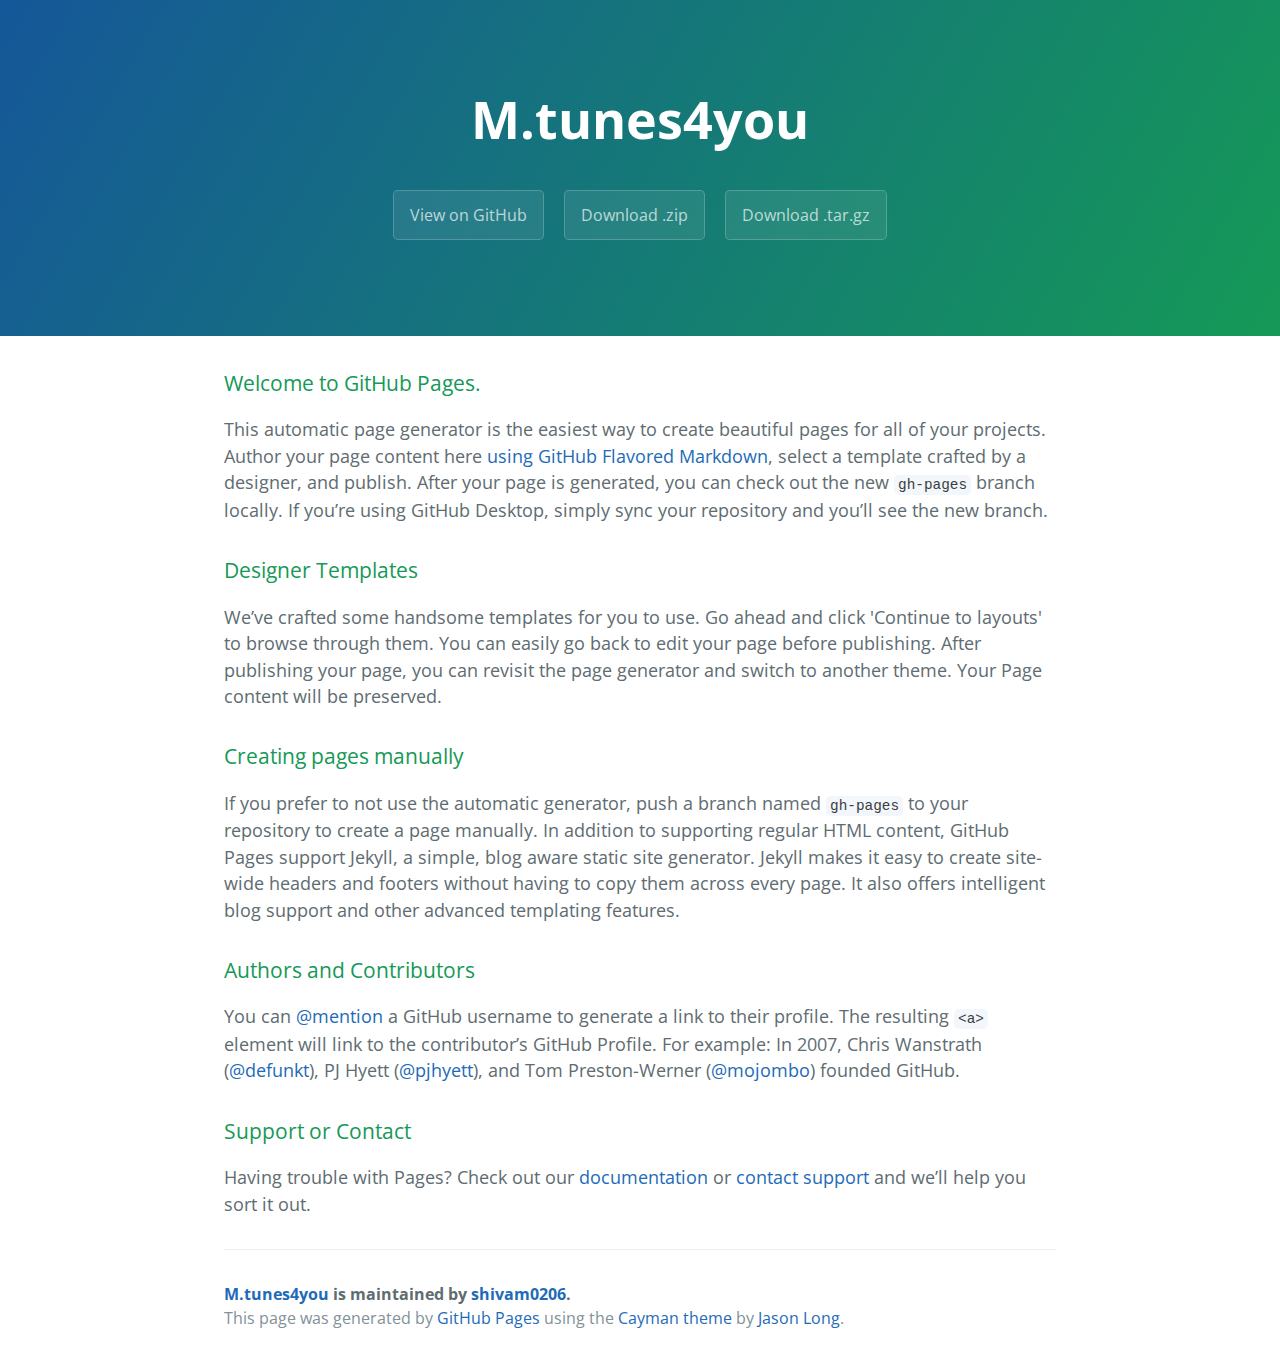
<file: index.html>
<!DOCTYPE html>
<html lang="en-us">
  <head>
    <meta charset="UTF-8">
    <title>M.tunes4you by shivam0206</title>
    <meta name="viewport" content="width=device-width, initial-scale=1">
    <link rel="stylesheet" type="text/css" href="stylesheets/normalize.css" media="screen">
    <link href='https://fonts.googleapis.com/css?family=Open+Sans:400,700' rel='stylesheet' type='text/css'>
    <link rel="stylesheet" type="text/css" href="stylesheets/stylesheet.css" media="screen">
    <link rel="stylesheet" type="text/css" href="stylesheets/github-light.css" media="screen">
  </head>
  <body>
    <section class="page-header">
      <h1 class="project-name">M.tunes4you</h1>
      <h2 class="project-tagline"></h2>
      <a href="https://github.com/shivam0206/m.tunes4you" class="btn">View on GitHub</a>
      <a href="https://github.com/shivam0206/m.tunes4you/zipball/master" class="btn">Download .zip</a>
      <a href="https://github.com/shivam0206/m.tunes4you/tarball/master" class="btn">Download .tar.gz</a>
    </section>

    <section class="main-content">
      <h3>
<a id="welcome-to-github-pages" class="anchor" href="#welcome-to-github-pages" aria-hidden="true"><span aria-hidden="true" class="octicon octicon-link"></span></a>Welcome to GitHub Pages.</h3>

<p>This automatic page generator is the easiest way to create beautiful pages for all of your projects. Author your page content here <a href="https://guides.github.com/features/mastering-markdown/">using GitHub Flavored Markdown</a>, select a template crafted by a designer, and publish. After your page is generated, you can check out the new <code>gh-pages</code> branch locally. If you’re using GitHub Desktop, simply sync your repository and you’ll see the new branch.</p>

<h3>
<a id="designer-templates" class="anchor" href="#designer-templates" aria-hidden="true"><span aria-hidden="true" class="octicon octicon-link"></span></a>Designer Templates</h3>

<p>We’ve crafted some handsome templates for you to use. Go ahead and click 'Continue to layouts' to browse through them. You can easily go back to edit your page before publishing. After publishing your page, you can revisit the page generator and switch to another theme. Your Page content will be preserved.</p>

<h3>
<a id="creating-pages-manually" class="anchor" href="#creating-pages-manually" aria-hidden="true"><span aria-hidden="true" class="octicon octicon-link"></span></a>Creating pages manually</h3>

<p>If you prefer to not use the automatic generator, push a branch named <code>gh-pages</code> to your repository to create a page manually. In addition to supporting regular HTML content, GitHub Pages support Jekyll, a simple, blog aware static site generator. Jekyll makes it easy to create site-wide headers and footers without having to copy them across every page. It also offers intelligent blog support and other advanced templating features.</p>

<h3>
<a id="authors-and-contributors" class="anchor" href="#authors-and-contributors" aria-hidden="true"><span aria-hidden="true" class="octicon octicon-link"></span></a>Authors and Contributors</h3>

<p>You can <a href="https://help.github.com/articles/basic-writing-and-formatting-syntax/#mentioning-users-and-teams" class="user-mention">@mention</a> a GitHub username to generate a link to their profile. The resulting <code>&lt;a&gt;</code> element will link to the contributor’s GitHub Profile. For example: In 2007, Chris Wanstrath (<a href="https://github.com/defunkt" class="user-mention">@defunkt</a>), PJ Hyett (<a href="https://github.com/pjhyett" class="user-mention">@pjhyett</a>), and Tom Preston-Werner (<a href="https://github.com/mojombo" class="user-mention">@mojombo</a>) founded GitHub.</p>

<h3>
<a id="support-or-contact" class="anchor" href="#support-or-contact" aria-hidden="true"><span aria-hidden="true" class="octicon octicon-link"></span></a>Support or Contact</h3>

<p>Having trouble with Pages? Check out our <a href="https://help.github.com/pages">documentation</a> or <a href="https://github.com/contact">contact support</a> and we’ll help you sort it out.</p>

      <footer class="site-footer">
        <span class="site-footer-owner"><a href="https://github.com/shivam0206/m.tunes4you">M.tunes4you</a> is maintained by <a href="https://github.com/shivam0206">shivam0206</a>.</span>

        <span class="site-footer-credits">This page was generated by <a href="https://pages.github.com">GitHub Pages</a> using the <a href="https://github.com/jasonlong/cayman-theme">Cayman theme</a> by <a href="https://twitter.com/jasonlong">Jason Long</a>.</span>
      </footer>

    </section>

  
  </body>
</html>
</file>
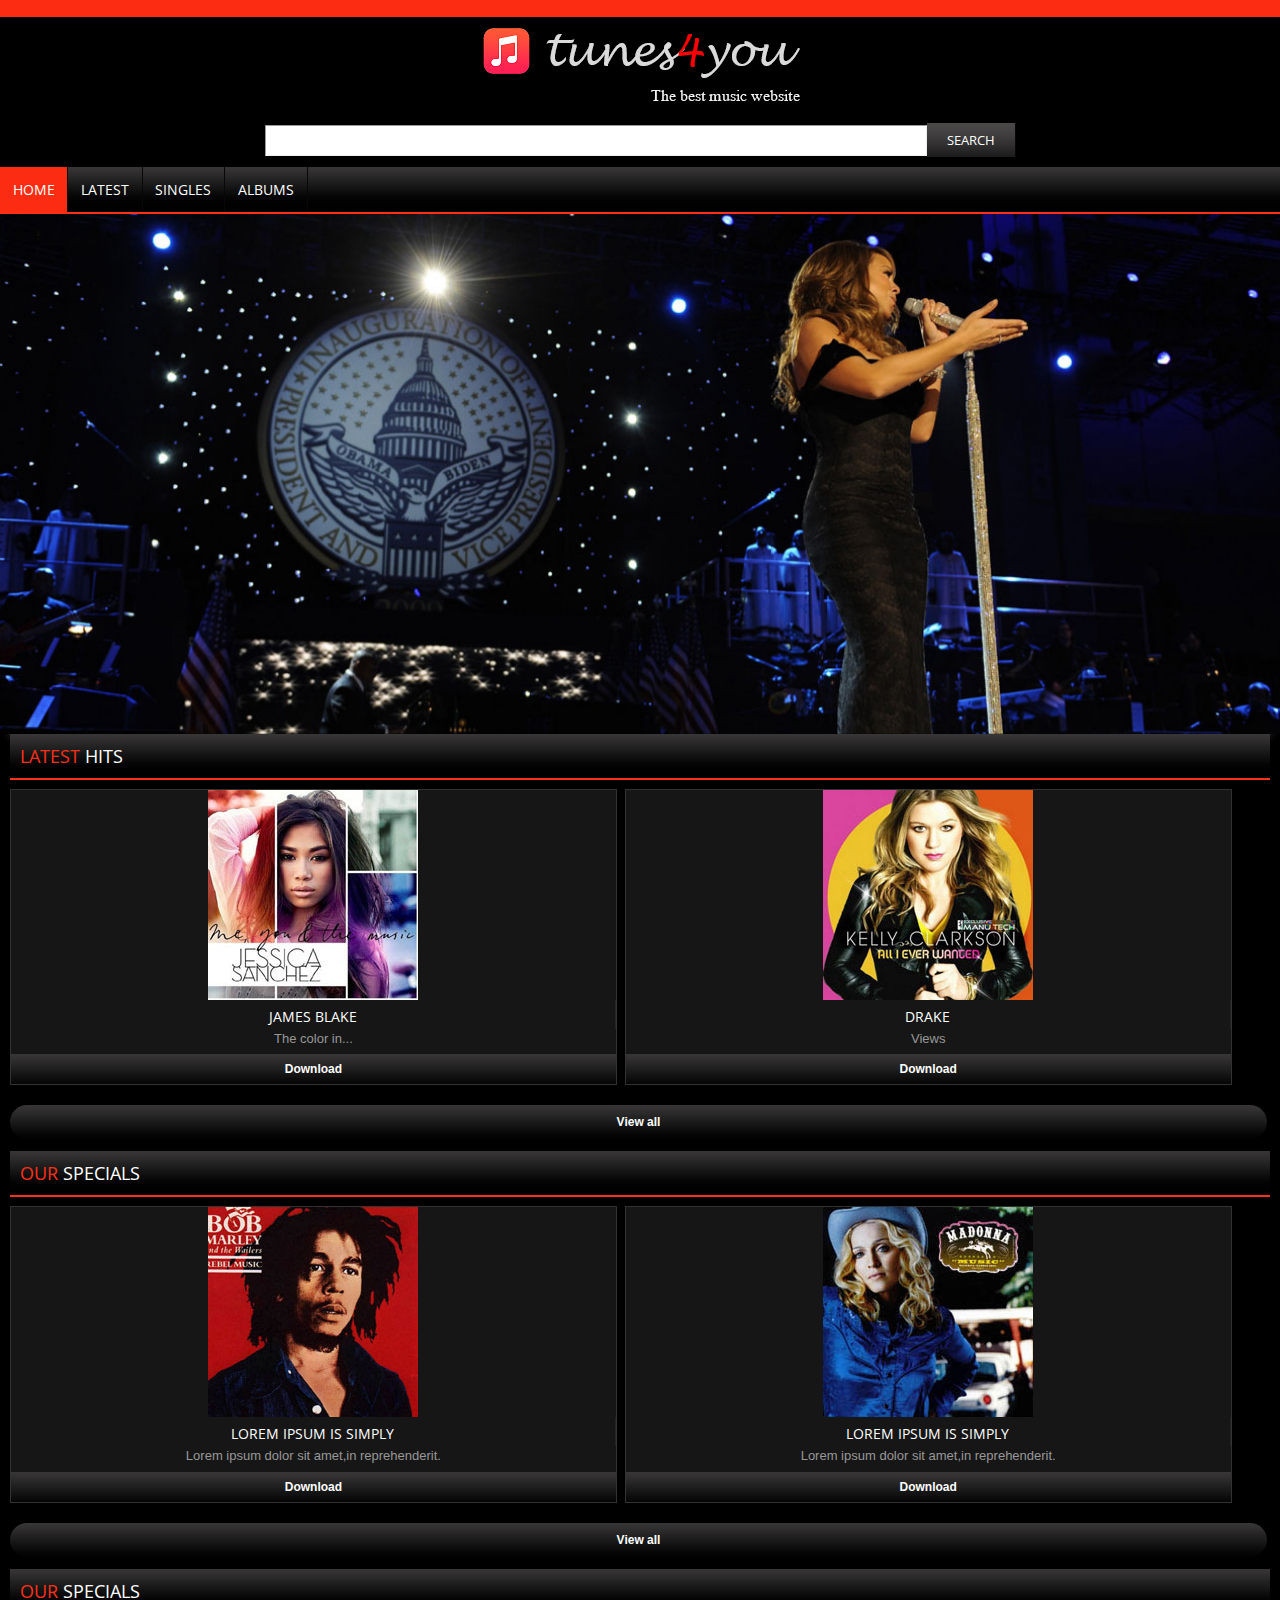
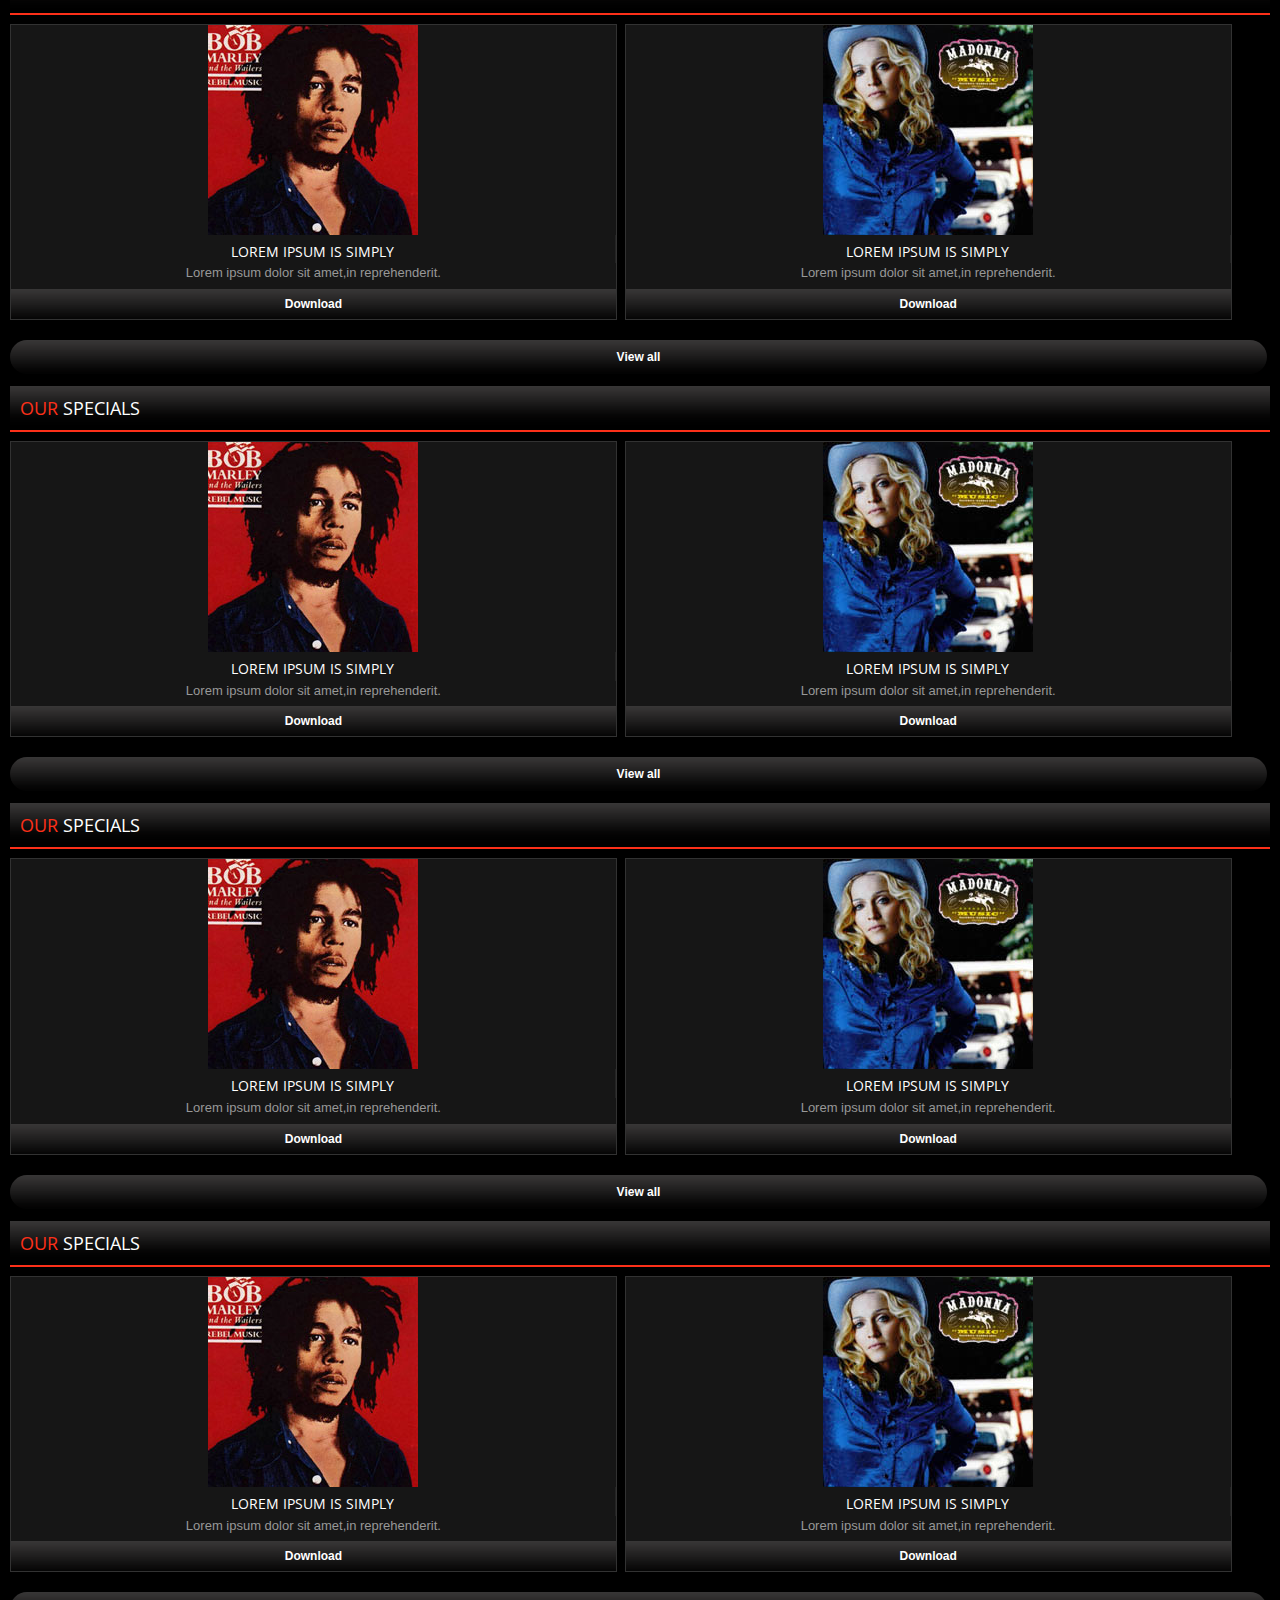
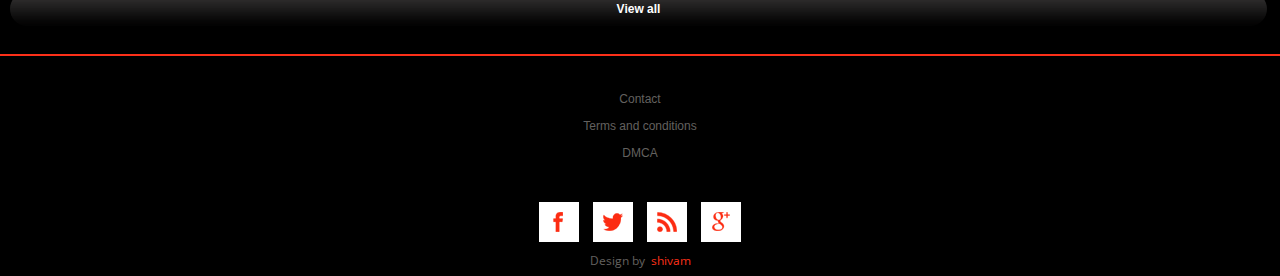
<file: 1/index.html>
<!DOCTYPE HTML>
<html>
	<head>
		<title>tunes4you</title>
		<meta name="viewport" content="width=device-width, initial-scale=1, maximum-scale=1">
		<script type="application/x-javascript"> addEventListener("load", function() { setTimeout(hideURLbar, 0); }, false); function hideURLbar(){ window.scrollTo(0,1); } </script>
		</script>
		<link href="css/style.css" rel="stylesheet" type="text/css"  media="all" />
		<link href='http://fonts.googleapis.com/css?family=Open+Sans' rel='stylesheet' type='text/css'>
		<link rel="stylesheet" href="css/responsiveslides.css">
		<script src="http://ajax.googleapis.com/ajax/libs/jquery/1.8.3/jquery.min.js"></script>
		<script src="js/responsiveslides.min.js"></script>
		  <script>
		    // You can also use "$(window).load(function() {"
			    $(function () {
			
			      // Slideshow 1
			      $("#slider1").responsiveSlides({
			        maxwidth: 1600,
			        speed: 600
			      });
			});
		  </script>
	</head>
	<body>
		
		<div class="wrap">
			
			<div class="header">

			<div class="clear"> </div>
			<div class="sub-header">
				<div class="logo">
					<a href="index.html"><img src="images/logo.png" title="logo" /></a>
				</div>
				<div class="sub-header-center">
					<form>
						<input type="text"><input type="submit"  value="search" />
					</form>
				</div>
				<div class="clear"> </div>
			</div>
			<div class="clear"> </div>
			<div class="top-nav">
				<ul>
					<li class="active1"><a href="index.html">Home</a></li>
				
					<li><a href="latestrelease.html">latest</a></li>
					<li><a href="singles.html">Singles</a></li>
					<li><a href="albums.html">Albums</a></li>
					
					
				
					<div class="clear"> </div>
				</ul>
			</div>
			<!---end-top-header--->
			<!---End-header--->
			</div>
			
				<!--start-image-slider---->
					<div class="image-slider">
						<!-- Slideshow 1 -->
					    <ul class="rslides" id="slider1">
					      <li><img src="images/CAROUSEL/1.jpg" alt=""></li>
					      <li><img src="images/CAROUSEL/2.jpg" alt=""></li>
					      <li><img src="images/CAROUSEL/3.jpg" alt=""></li>
					    </ul>
						 <!-- Slideshow 2 -->
					</div>
					<!--End-image-slider---->
				<div class="content">
					<div class="products-box">
					<div class="products">
						<h5><span>LATEST</span> HITS</h5>
						<div class="section group">
							<div class="grid_1_of_5 images_1_of_5">
								 <img src="images/a5.jpg">
								 <h3>James Blake</h3>
								 <p>The color in...</p>
								 
							     <div class="button"><span><a href="singlepage.html">Download</a></span></div>
						   </div>
							<div class="grid_1_of_5 images_1_of_5  last-grid">
								 <img src="images/a4.jpg">
								 <h3>Drake</h3>
								 <p>Views</p>
								 
							     <div class="button"><span><a href="singlepage.html">Download</a></span></div>
							</div>
						</div>
						<a class="button1" href="#">View all</a>
						<div class="clear"> </div>
					</div>
					<div class="products products-secondbox">
						<h5><span>Our</span> Specials</h5>
						<div class="section group">
							<div class="grid_1_of_5 images_1_of_5">
								 <img src="images/a9.jpg">
								 <h3>Lorem Ipsum is simply </h3>
								 <p>Lorem ipsum dolor sit amet,in reprehenderit.</p>
								
							     <div class="button"><span><a href="singlepage.html">Download</a></span></div>
						   </div>
							<div class="grid_1_of_5 images_1_of_5  last-grid">
								 <img src="images/a1.jpg">
								 <h3>Lorem Ipsum is simply</h3>
								 <p>Lorem ipsum dolor sit amet,in reprehenderit.</p>
								 
							     <div class="button"><span><a href="singlepage.html">Download</a></span></div>
							</div>
							</div>
							<a class="button1" href="#">View all</a>
							<div class="clear"> </div>
						
					</div>
					<div class="products products-secondbox">
						<h5><span>Our</span> Specials</h5>
						<div class="section group">
							<div class="grid_1_of_5 images_1_of_5">
								 <img src="images/a9.jpg">
								 <h3>Lorem Ipsum is simply </h3>
								 <p>Lorem ipsum dolor sit amet,in reprehenderit.</p>
								 
							     <div class="button"><span><a href="singlepage.html">Download</a></span></div>
						   </div>
							<div class="grid_1_of_5 images_1_of_5  last-grid">
								 <img src="images/a1.jpg">
								 <h3>Lorem Ipsum is simply</h3>
								 <p>Lorem ipsum dolor sit amet,in reprehenderit.</p>
								 
							     <div class="button"><span><a href="singlepage.html">Download</a></span></div>
							</div>
							</div>
							<a class="button1" href="#">View all</a>
							<div class="clear"> </div>
						
					</div>
					<div class="products products-secondbox">
						<h5><span>Our</span> Specials</h5>
						<div class="section group">
							<div class="grid_1_of_5 images_1_of_5">
								 <img src="images/a9.jpg">
								 <h3>Lorem Ipsum is simply </h3>
								 <p>Lorem ipsum dolor sit amet,in reprehenderit.</p>
								 
							     <div class="button"><span><a href="singlepage.html">Download</a></span></div>
						   </div>
							<div class="grid_1_of_5 images_1_of_5  last-grid">
								 <img src="images/a1.jpg">
								 <h3>Lorem Ipsum is simply</h3>
								 <p>Lorem ipsum dolor sit amet,in reprehenderit.</p>
								
							     <div class="button"><span><a href="singlepage.html">Download</a></span></div>
							</div>
							</div>
							<a class="button1" href="#">View all</a>
							<div class="clear"> </div>
						
					</div>
					<div class="products products-secondbox">
						<h5><span>Our</span> Specials</h5>
						<div class="section group">
							<div class="grid_1_of_5 images_1_of_5">
								 <img src="images/a9.jpg">
								 <h3>Lorem Ipsum is simply </h3>
								 <p>Lorem ipsum dolor sit amet,in reprehenderit.</p>
								
							     <div class="button"><span><a href="singlepage.html">Download</a></span></div>
						   </div>
							<div class="grid_1_of_5 images_1_of_5  last-grid">
								 <img src="images/a1.jpg">
								 <h3>Lorem Ipsum is simply</h3>
								 <p>Lorem ipsum dolor sit amet,in reprehenderit.</p>
								 
							     <div class="button"><span><a href="singlepage.html">Download</a></span></div>
							</div>
							</div>
							<a class="button1" href="#">View all</a>
							<div class="clear"> </div>
						
					</div>
					<div class="products products-secondbox">
						<h5><span>Our</span> Specials</h5>
						<div class="section group">
							<div class="grid_1_of_5 images_1_of_5">
								 <img src="images/a9.jpg">
								 <h3>Lorem Ipsum is simply </h3>
								 <p>Lorem ipsum dolor sit amet,in reprehenderit.</p>
								
							     <div class="button"><span><a href="singlepage.html">Download</a></span></div>
						   </div>
							<div class="grid_1_of_5 images_1_of_5  last-grid">
								 <img src="images/a1.jpg">
								 <h3>Lorem Ipsum is simply</h3>
								 <p>Lorem ipsum dolor sit amet,in reprehenderit.</p>
								 
							     <div class="button"><span><a href="singlepage.html">Download</a></span></div>
							</div>
							</div>
							<a class="button1" href="#">View all</a>
							<div class="clear"> </div>
						
					</div>
				</div>
			</div>
		</div>
			<div class="clear"> </div>
			<div class="footer">
				<div class="wrap">
				<div class="section group">
				<div class="col_1_of_4 span_1_of_4">
					<h3>INFORMATION</h3>
					<ul>
						<li><a href="contact.html">Contact</a></li>
						<li><a href="t&c.html">Terms and conditions</a></li>
						<li><a href="dmca.html">DMCA</a></li>
					</ul>
				</div>
				<div class="col_1_of_4 span_1_of_4 footer-lastgrid">
					<h3>Get in touch</h3>
					<ul>
						<li><a href="#"><img src="images/facebook.png" title="facebook" /></a></li>
						<li><a href="#"><img src="images/twitter.png" title="Twiiter" /></a></li>
						<li><a href="#"><img src="images/rss.png" title="Rss" /></a></li>
						<li><a href="#"><img src="images/gpluse.png" title="Google+" /></a></li>
					</ul>
					<p>Design by <a href="#">shivam</a></p>
				</div>
			</div>
			</div>
		</div>
		<!---End-wrap--->
	</body>
</html>
</file>
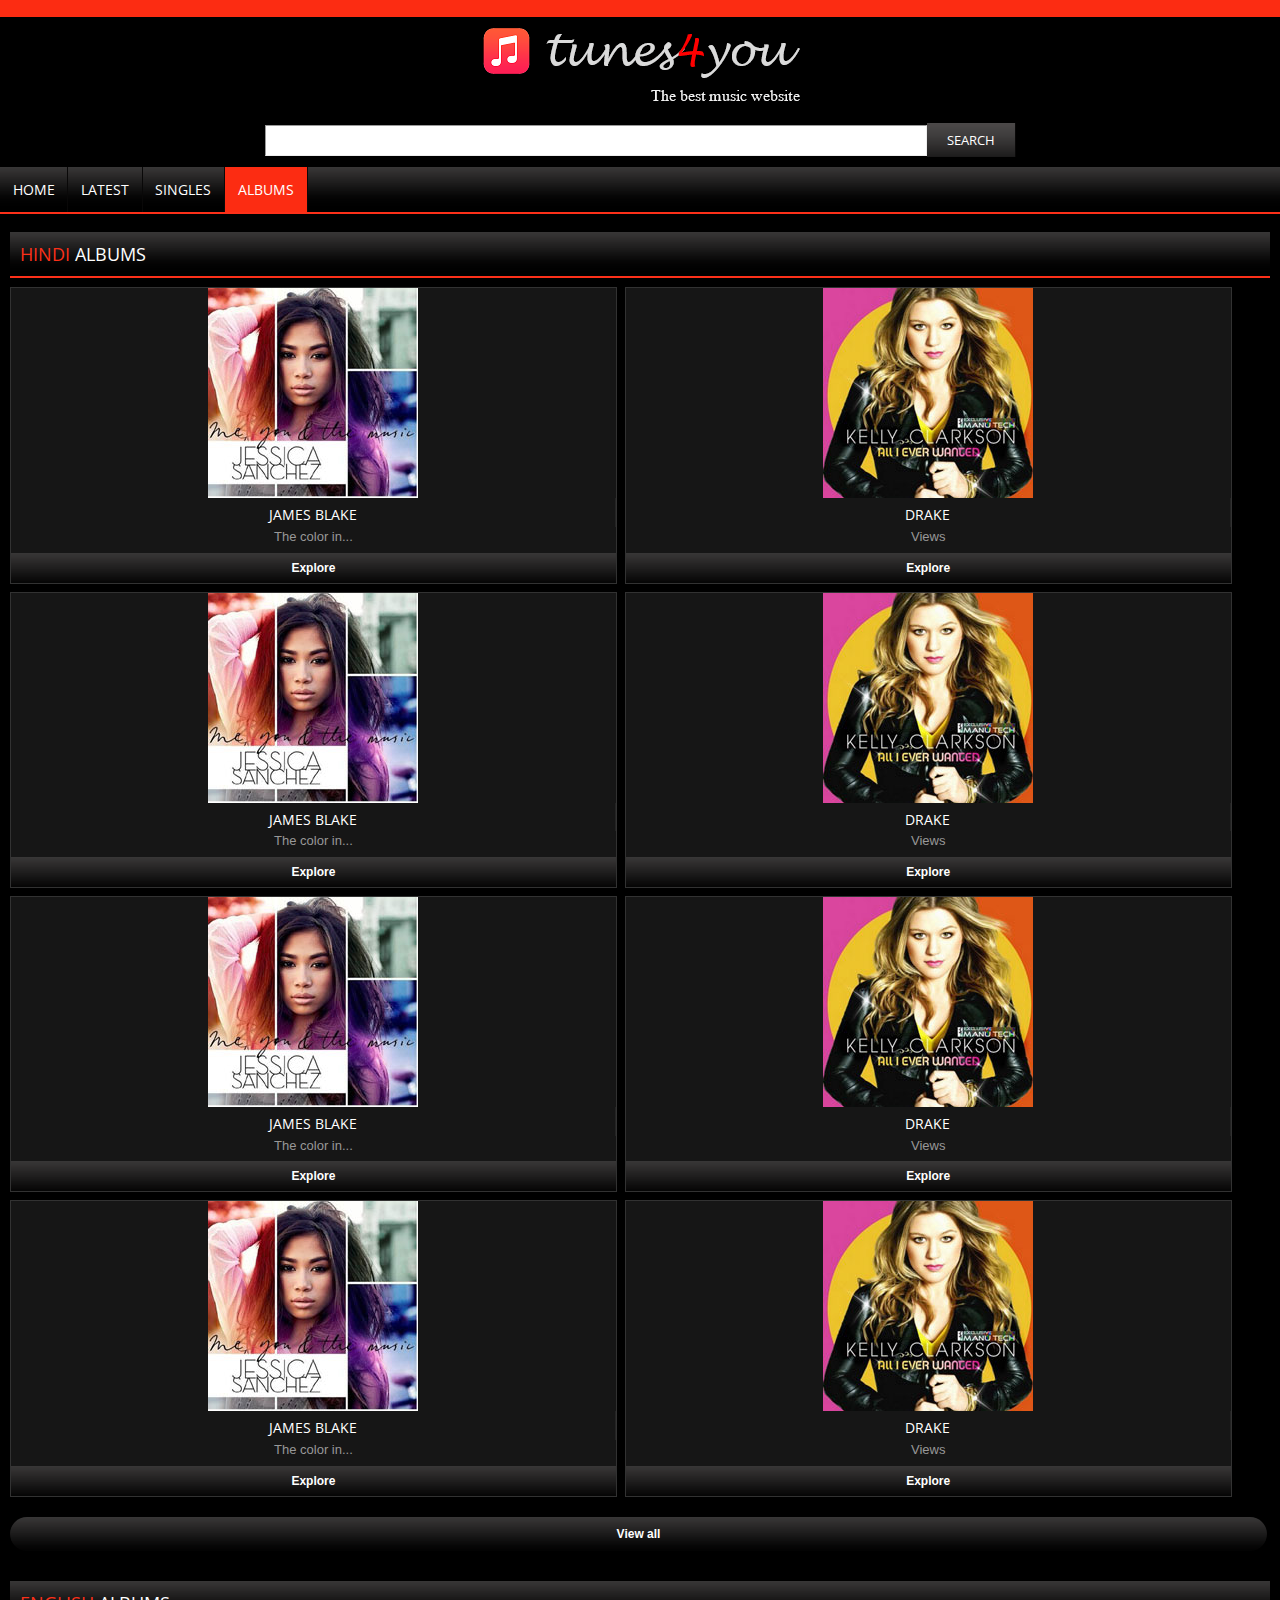
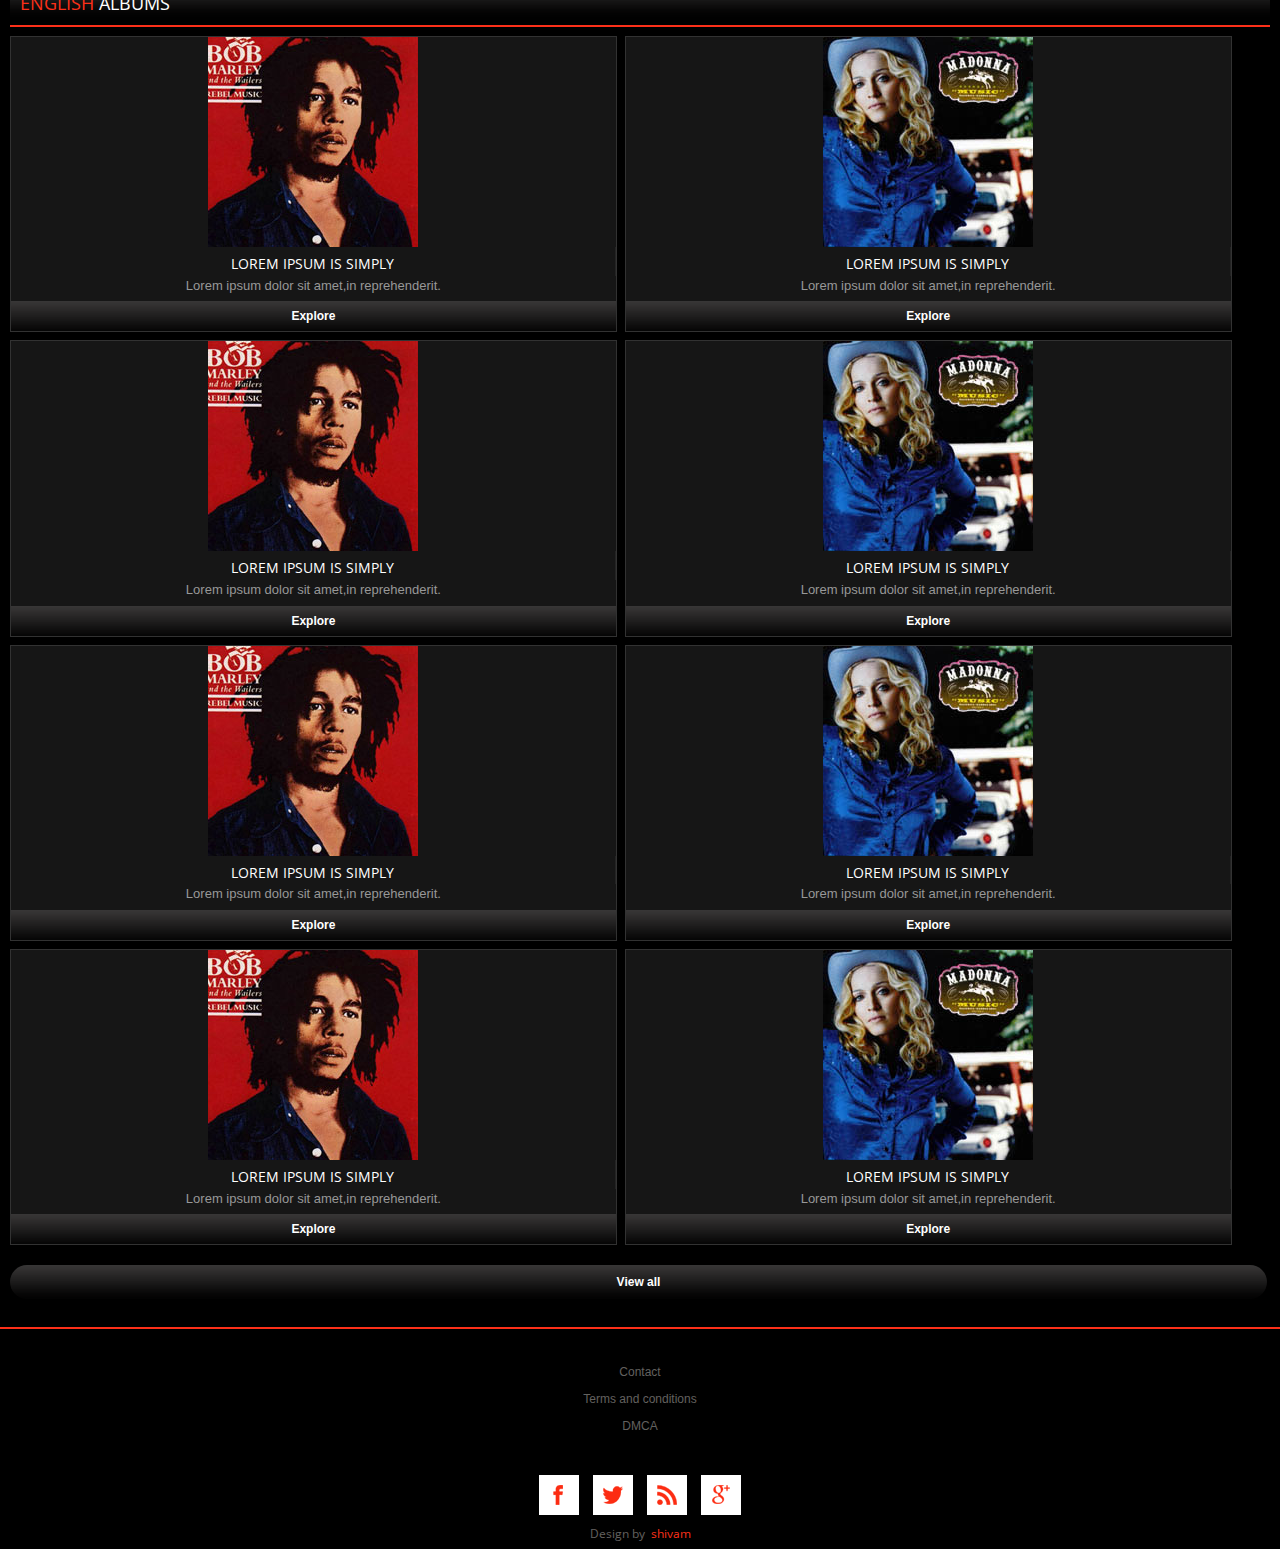
<file: 1/albums.html>
<!DOCTYPE HTML>
<html>
	<head>
		<title>tunes4you</title>
		<meta name="viewport" content="width=device-width, initial-scale=1, maximum-scale=1">
		<script type="application/x-javascript"> addEventListener("load", function() { setTimeout(hideURLbar, 0); }, false); function hideURLbar(){ window.scrollTo(0,1); } </script>
		</script>
		<link href="css/style.css" rel="stylesheet" type="text/css"  media="all" />
		<link href='http://fonts.googleapis.com/css?family=Open+Sans' rel='stylesheet' type='text/css'>
		<link rel="stylesheet" href="css/responsiveslides.css">
		<script src="http://ajax.googleapis.com/ajax/libs/jquery/1.8.3/jquery.min.js"></script>
		<script src="js/responsiveslides.min.js"></script>
		  <script>
		    // You can also use "$(window).load(function() {"
			    $(function () {
			
			      // Slideshow 1
			      $("#slider1").responsiveSlides({
			        maxwidth: 1600,
			        speed: 600
			      });
			});
		  </script>
	</head>
	<body>
		
		<div class="wrap">
			
			<div class="header">

			<div class="clear"> </div>
			<div class="sub-header">
				<div class="logo">
					<a href="index.html"><img src="images/logo.png" title="logo" /></a>
				</div>
				<div class="sub-header-center">
					<form>
						<input type="text"><input type="submit"  value="search" />
					</form>
				</div>
				<div class="clear"> </div>
			</div>
			<div class="clear"> </div>
			<div class="top-nav">
				<ul>
					<li><a href="index.html">Home</a></li>
				
					<li><a href="latestrelease.html">latest</a></li>
					<li><a href="singles.html">Singles</a></li>
					<li class="active1"><a href="albums.html">Albums</a></li>
					
					
				
					<div class="clear"> </div>
				</ul>
			</div>
			<!---end-top-header-->
			<!---End-header-->
			</div><br />
			
				<div class="content">
					<div class="products-box">
					<div class="products">
						<h5><span>hindi </span>albums</h5>
						<div class="section group">
							<div class="grid_1_of_5 images_1_of_5">
								 <img src="images/a5.jpg">
								 <h3>James Blake</h3>
								 <p>The color in...</p>
								 
							     <div class="button"><span><a href="singlepage.html">Explore</a></span></div>
						   </div>
							<div class="grid_1_of_5 images_1_of_5  last-grid">
								 <img src="images/a4.jpg">
								 <h3>Drake</h3>
								 <p>Views</p>
								 
							     <div class="button"><span><a href="singlepage.html">Explore</a></span></div>
							</div>
						</div>
						<div class="section group">
							<div class="grid_1_of_5 images_1_of_5">
								 <img src="images/a5.jpg">
								 <h3>James Blake</h3>
								 <p>The color in...</p>
								 
							     <div class="button"><span><a href="singlepage.html">Explore</a></span></div>
						   </div>
							<div class="grid_1_of_5 images_1_of_5  last-grid">
								 <img src="images/a4.jpg">
								 <h3>Drake</h3>
								 <p>Views</p>
								 
							     <div class="button"><span><a href="singlepage.html">Explore</a></span></div>
							</div>
						</div>
						<div class="section group">
							<div class="grid_1_of_5 images_1_of_5">
								 <img src="images/a5.jpg">
								 <h3>James Blake</h3>
								 <p>The color in...</p>
								 
							     <div class="button"><span><a href="singlepage.html">Explore</a></span></div>
						   </div>
							<div class="grid_1_of_5 images_1_of_5  last-grid">
								 <img src="images/a4.jpg">
								 <h3>Drake</h3>
								 <p>Views</p>
								 
							     <div class="button"><span><a href="singlepage.html">Explore</a></span></div>
							</div>
						</div>
						<div class="section group">
							<div class="grid_1_of_5 images_1_of_5">
								 <img src="images/a5.jpg">
								 <h3>James Blake</h3>
								 <p>The color in...</p>
								 
							     <div class="button"><span><a href="singlepage.html">Explore</a></span></div>
						   </div>
							<div class="grid_1_of_5 images_1_of_5  last-grid">
								 <img src="images/a4.jpg">
								 <h3>Drake</h3>
								 <p>Views</p>
								 
							     <div class="button"><span><a href="singlepage.html">Explore</a></span></div>
							</div>
						</div>
						<a class="button1" href="#">View all</a>
						<div class="clear"> </div>
					</div><br>
					<div class="products products-secondbox">
						<h5><span>english</span> albums</h5>
						<div class="section group">
							<div class="grid_1_of_5 images_1_of_5">
								 <img src="images/a9.jpg">
								 <h3>Lorem Ipsum is simply </h3>
								 <p>Lorem ipsum dolor sit amet,in reprehenderit.</p>
								
							     <div class="button"><span><a href="singlepage.html">Explore</a></span></div>
						   </div>
							<div class="grid_1_of_5 images_1_of_5  last-grid">
								 <img src="images/a1.jpg">
								 <h3>Lorem Ipsum is simply</h3>
								 <p>Lorem ipsum dolor sit amet,in reprehenderit.</p>
								 
							     <div class="button"><span><a href="singlepage.html">Explore</a></span></div>
							</div>
							</div>
							<div class="section group">
							<div class="grid_1_of_5 images_1_of_5">
								 <img src="images/a9.jpg">
								 <h3>Lorem Ipsum is simply </h3>
								 <p>Lorem ipsum dolor sit amet,in reprehenderit.</p>
								
							     <div class="button"><span><a href="singlepage.html">Explore</a></span></div>
						   </div>
							<div class="grid_1_of_5 images_1_of_5  last-grid">
								 <img src="images/a1.jpg">
								 <h3>Lorem Ipsum is simply</h3>
								 <p>Lorem ipsum dolor sit amet,in reprehenderit.</p>
								 
							     <div class="button"><span><a href="singlepage.html">Explore</a></span></div>
							</div>
							</div>
							<div class="section group">
							<div class="grid_1_of_5 images_1_of_5">
								 <img src="images/a9.jpg">
								 <h3>Lorem Ipsum is simply </h3>
								 <p>Lorem ipsum dolor sit amet,in reprehenderit.</p>
								
							     <div class="button"><span><a href="singlepage.html">Explore</a></span></div>
						   </div>
							<div class="grid_1_of_5 images_1_of_5  last-grid">
								 <img src="images/a1.jpg">
								 <h3>Lorem Ipsum is simply</h3>
								 <p>Lorem ipsum dolor sit amet,in reprehenderit.</p>
								 
							     <div class="button"><span><a href="singlepage.html">Explore</a></span></div>
							</div>
							</div>
							<div class="section group">
							<div class="grid_1_of_5 images_1_of_5">
								 <img src="images/a9.jpg">
								 <h3>Lorem Ipsum is simply </h3>
								 <p>Lorem ipsum dolor sit amet,in reprehenderit.</p>
								
							     <div class="button"><span><a href="singlepage.html">Explore</a></span></div>
						   </div>
							<div class="grid_1_of_5 images_1_of_5  last-grid">
								 <img src="images/a1.jpg">
								 <h3>Lorem Ipsum is simply</h3>
								 <p>Lorem ipsum dolor sit amet,in reprehenderit.</p>
								 
							     <div class="button"><span><a href="singlepage.html">Explore</a></span></div>
							</div>
							</div>
							<a class="button1" href="#">View all</a>
							<div class="clear"> </div>
						
					</div>
					
				
				
					
				</div>
			</div>
		</div>
			<div class="clear"> </div>
			<div class="footer">
				<div class="wrap">
				<div class="section group">
				<div class="col_1_of_4 span_1_of_4">
					<h3>INFORMATION</h3>
					<ul>
						<li><a href="contact.html">Contact</a></li>
						<li><a href="t&c.html">Terms and conditions</a></li>
						<li><a href="dmca.html">DMCA</a></li>
					</ul>
				</div>
				<div class="col_1_of_4 span_1_of_4 footer-lastgrid">
					<h3>Get in touch</h3>
					<ul>
						<li><a href="#"><img src="images/facebook.png" title="facebook" /></a></li>
						<li><a href="#"><img src="images/twitter.png" title="Twiiter" /></a></li>
						<li><a href="#"><img src="images/rss.png" title="Rss" /></a></li>
						<li><a href="#"><img src="images/gpluse.png" title="Google+" /></a></li>
					</ul>
					<p>Design by <a href="#">shivam</a></p>
				</div>
			</div>
			</div>
		</div>
		<!---End-wrap--->
	</body>
</html>
</file>
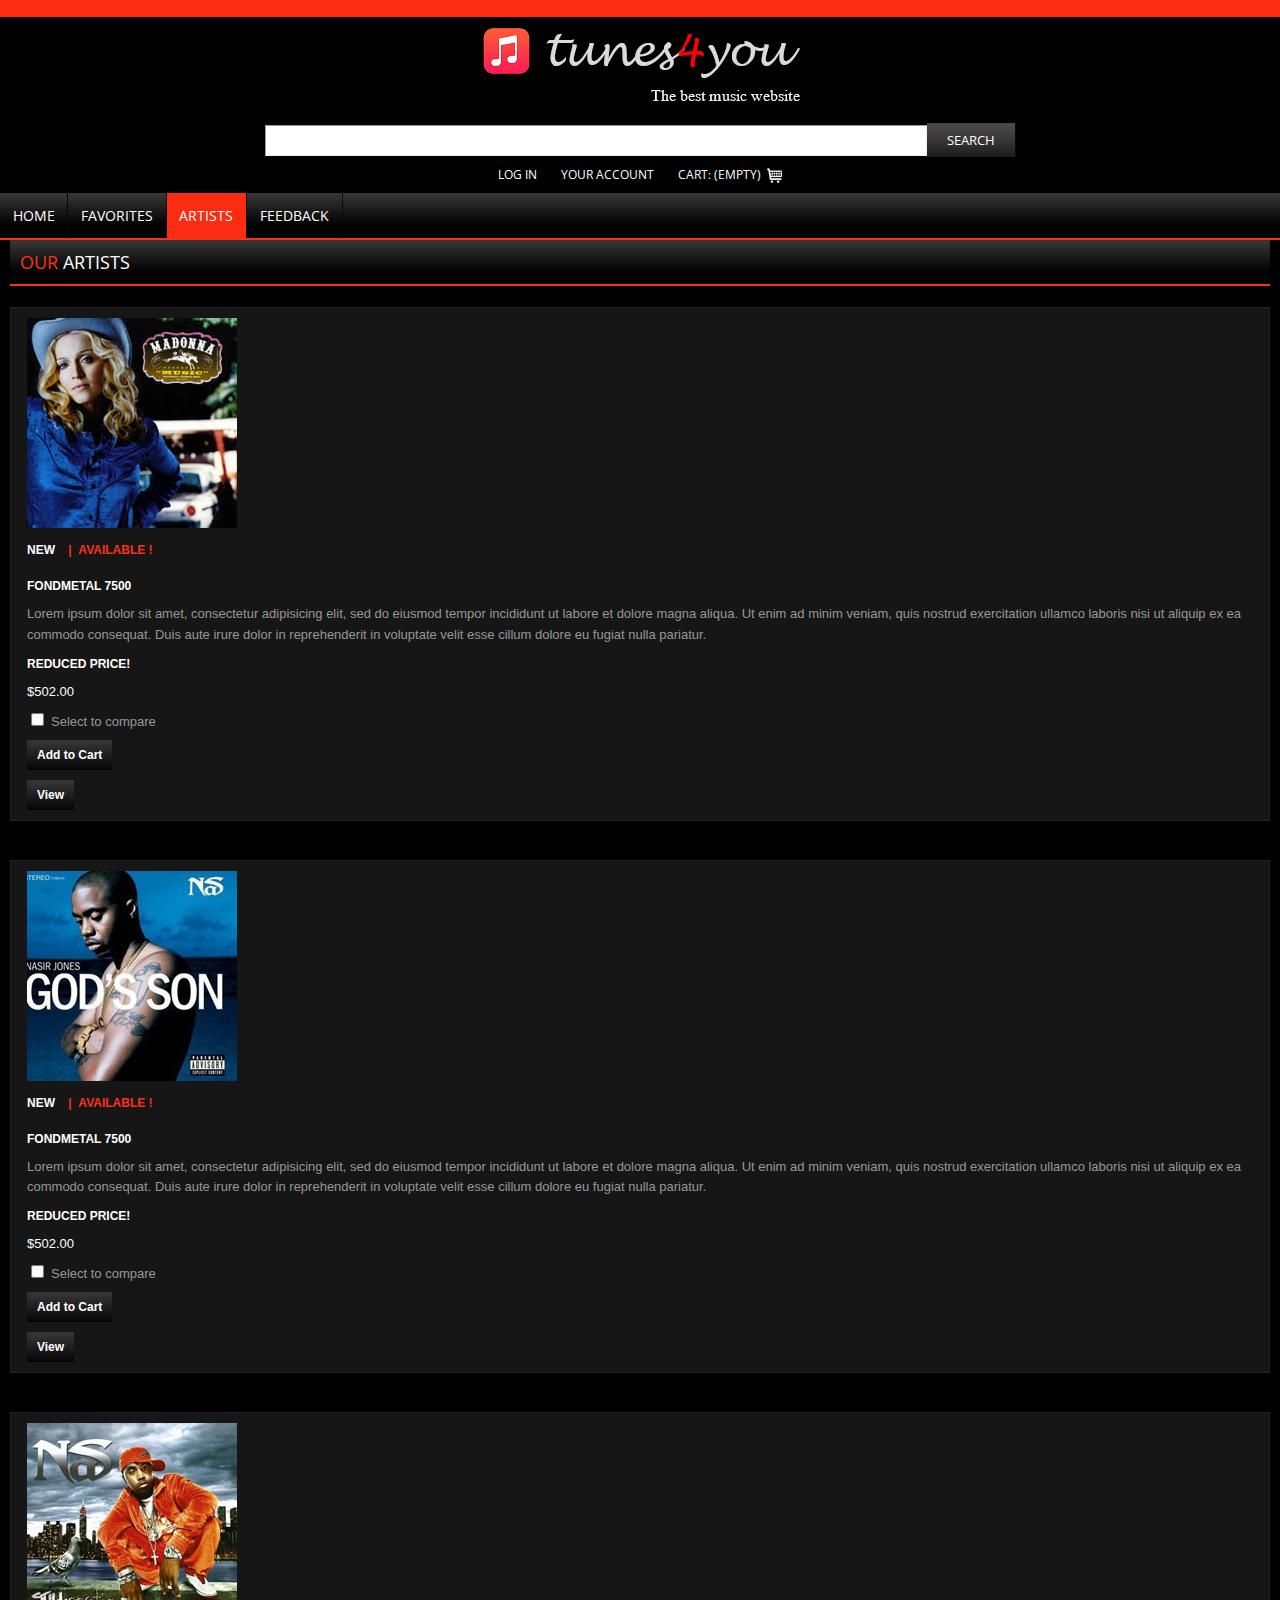
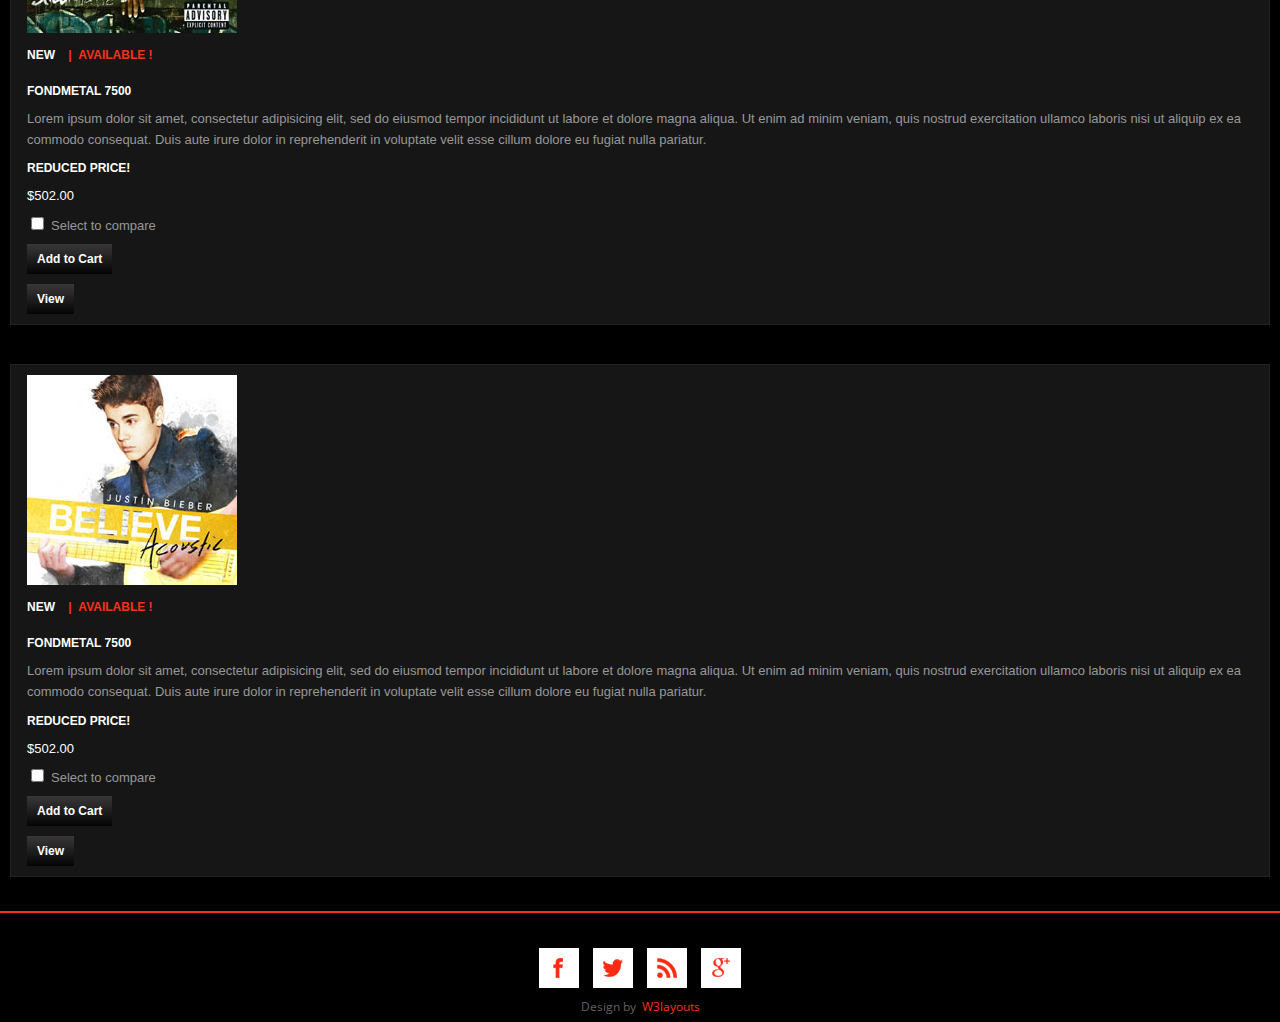
<file: 1/artists.html>
<!--
Author: W3layouts
Author URL: http://w3layouts.com
License: Creative Commons Attribution 3.0 Unported
License URL: http://creativecommons.org/licenses/by/3.0/
-->
<!DOCTYPE HTML>
<html>
	<head>
		<title>Musicstore website for Iphone, Android, Smartphone Mobile Website Template | Artists :: w3layouts</title>
		<meta name="viewport" content="width=device-width, initial-scale=1, maximum-scale=1">
		<script type="application/x-javascript"> addEventListener("load", function() { setTimeout(hideURLbar, 0); }, false); function hideURLbar(){ window.scrollTo(0,1); } </script>
		</script>
		<link href="css/style.css" rel="stylesheet" type="text/css"  media="all" />
		<link href='http://fonts.googleapis.com/css?family=Open+Sans' rel='stylesheet' type='text/css'>
	</head>
	<body>
		<!---start-wrap--->
		<div class="wrap">
			<!---start-header--->
			<div class="header">
			<!---start-top-header--->
			<div class="clear"> </div>
			<div class="sub-header">
				<div class="logo">
					<a href="index.html"><img src="images/logo.png" title="logo" /></a>
				</div>
				<div class="sub-header-center">
					<form>
						<input type="text"><input type="submit"  value="search" />
					</form>
				</div>
				<div class="sub-header-right">
					<ul>
						<li><a href="#">log in</a></li>
						<li><a href="#">Your account</a></li>
						<li><a href="#">CART: (EMPTY) <img src="images/cart.png" title="cart" /></a></li>
					</ul>
				</div>
				<div class="clear"> </div>
			</div>
			<div class="clear"> </div>
			<div class="top-nav">
				<ul>
					<li><a href="index.html">Home</a></li>
					<li><a href="favorites.html">Favorites</a></li>
					<li class="active1"><a href="artists.html">Artists</a></li>
					<li><a href="contact.html">Feedback</a></li>
					<div class="clear"> </div>
				</ul>
			</div>
			<!---end-top-header--->
			<!---End-header--->
			</div>
				<div class="content">
					<!--start-cartires-page---->
					<div class="Cartires">
						<h5><span>Our</span> Artists</h5>
						<div class="cartires-grids">
							<div class="cartire-grid">
								<div class="cartire-grid-img">
									<img src="images/a1.jpg" title="tries" />
								</div>
								<div class="cartire-grid-info">
									<ul>
										<li><span>New</span> |&nbsp;&nbsp;Available !</li>
									</ul>
									<h3>Fondmetal 7500</h3>
									<p>Lorem ipsum dolor sit amet, consectetur adipisicing elit, sed do eiusmod tempor incididunt ut labore et dolore magna aliqua. Ut enim ad minim veniam, quis nostrud exercitation ullamco laboris nisi ut aliquip ex ea commodo consequat. Duis aute irure dolor in reprehenderit in voluptate velit esse cillum dolore eu fugiat nulla pariatur.</p>
								</div>
								<div class="cartire-grid-cartinfo">
									<h4>REDUCED PRICE!</h4>
									<span>$502.00</span>
									<ul>
										<li><input type="checkbox"></li>
										<li><p>Select to compare</p></li>
									</ul>
									<a href="singlepage.html">Add to Cart</a><br />
									<a href="singlepage.html">View</a>
								</div>
								<div class="clear"> </div>
							</div><br />
							<div class="cartire-grid">
								<div class="cartire-grid-img">
									<img src="images/a2.jpg" title="tries" />
								</div>
								<div class="cartire-grid-info">
									<ul>
										<li><span>New</span> |&nbsp;&nbsp;Available !</li>
									</ul>
									<h3>Fondmetal 7500</h3>
									<p>Lorem ipsum dolor sit amet, consectetur adipisicing elit, sed do eiusmod tempor incididunt ut labore et dolore magna aliqua. Ut enim ad minim veniam, quis nostrud exercitation ullamco laboris nisi ut aliquip ex ea commodo consequat. Duis aute irure dolor in reprehenderit in voluptate velit esse cillum dolore eu fugiat nulla pariatur.</p>
								</div>
								<div class="cartire-grid-cartinfo">
									<h4>REDUCED PRICE!</h4>
									<span>$502.00</span>
									<ul>
										<li><input type="checkbox"></li>
										<li><p>Select to compare</p></li>
									</ul>
									<a href="singlepage.html">Add to Cart</a><br />
									<a href="singlepage.html">View</a>
								</div>
								<div class="clear"> </div>
							</div><br />
							<div class="cartire-grid">
								<div class="cartire-grid-img">
									<img src="images/a3.jpg" title="tries" />
								</div>
								<div class="cartire-grid-info">
									<ul>
										<li><span>New</span> |&nbsp;&nbsp;Available !</li>
									</ul>
									<h3>Fondmetal 7500</h3>
									<p>Lorem ipsum dolor sit amet, consectetur adipisicing elit, sed do eiusmod tempor incididunt ut labore et dolore magna aliqua. Ut enim ad minim veniam, quis nostrud exercitation ullamco laboris nisi ut aliquip ex ea commodo consequat. Duis aute irure dolor in reprehenderit in voluptate velit esse cillum dolore eu fugiat nulla pariatur.</p>
								</div>
								<div class="cartire-grid-cartinfo">
									<h4>REDUCED PRICE!</h4>
									<span>$502.00</span>
									<ul>
										<li><input type="checkbox"></li>
										<li><p>Select to compare</p></li>
									</ul>
									<a href="singlepage.html">Add to Cart</a><br />
									<a href="singlepage.html">View</a>
								</div>
								<div class="clear"> </div>
							</div><br />
							<div class="cartire-grid">
								<div class="cartire-grid-img">
									<img src="images/g6.jpg" title="tries" />
								</div>
								<div class="cartire-grid-info">
									<ul>
										<li><span>New</span> |&nbsp;&nbsp;Available !</li>
									</ul>
									<h3>Fondmetal 7500</h3>
									<p>Lorem ipsum dolor sit amet, consectetur adipisicing elit, sed do eiusmod tempor incididunt ut labore et dolore magna aliqua. Ut enim ad minim veniam, quis nostrud exercitation ullamco laboris nisi ut aliquip ex ea commodo consequat. Duis aute irure dolor in reprehenderit in voluptate velit esse cillum dolore eu fugiat nulla pariatur.</p>
								</div>
								<div class="cartire-grid-cartinfo">
									<h4>REDUCED PRICE!</h4>
									<span>$502.00</span>
									<ul>
										<li><input type="checkbox"></li>
										<li><p>Select to compare</p></li>
									</ul>
									<a href="singlepage.html">Add to Cart</a><br />
									<a href="singlepage.html">View</a>
								</div>
								<div class="clear"> </div>
							</div><br />
						</div>
					</div>
					<!--End-cartires-page---->
				</div>
			<div class="clear"> </div>
		</div>
			<div class="footer">
				<div class="wrap">
				<div class="section group">
				<div class="col_1_of_4 span_1_of_4 footer-lastgrid">
					<h3>Get in touch</h3>
					<ul>
						<li><a href="#"><img src="images/facebook.png" title="facebook" /></a></li>
						<li><a href="#"><img src="images/twitter.png" title="Twiiter" /></a></li>
						<li><a href="#"><img src="images/rss.png" title="Rss" /></a></li>
						<li><a href="#"><img src="images/gpluse.png" title="Google+" /></a></li>
					</ul>
					<p>Design by <a href="http://w3layouts.com/">W3layouts</a></p>
				</div>
			</div>
			</div>
		</div>
		<!---End-wrap--->
	</body>
</html>
</file>
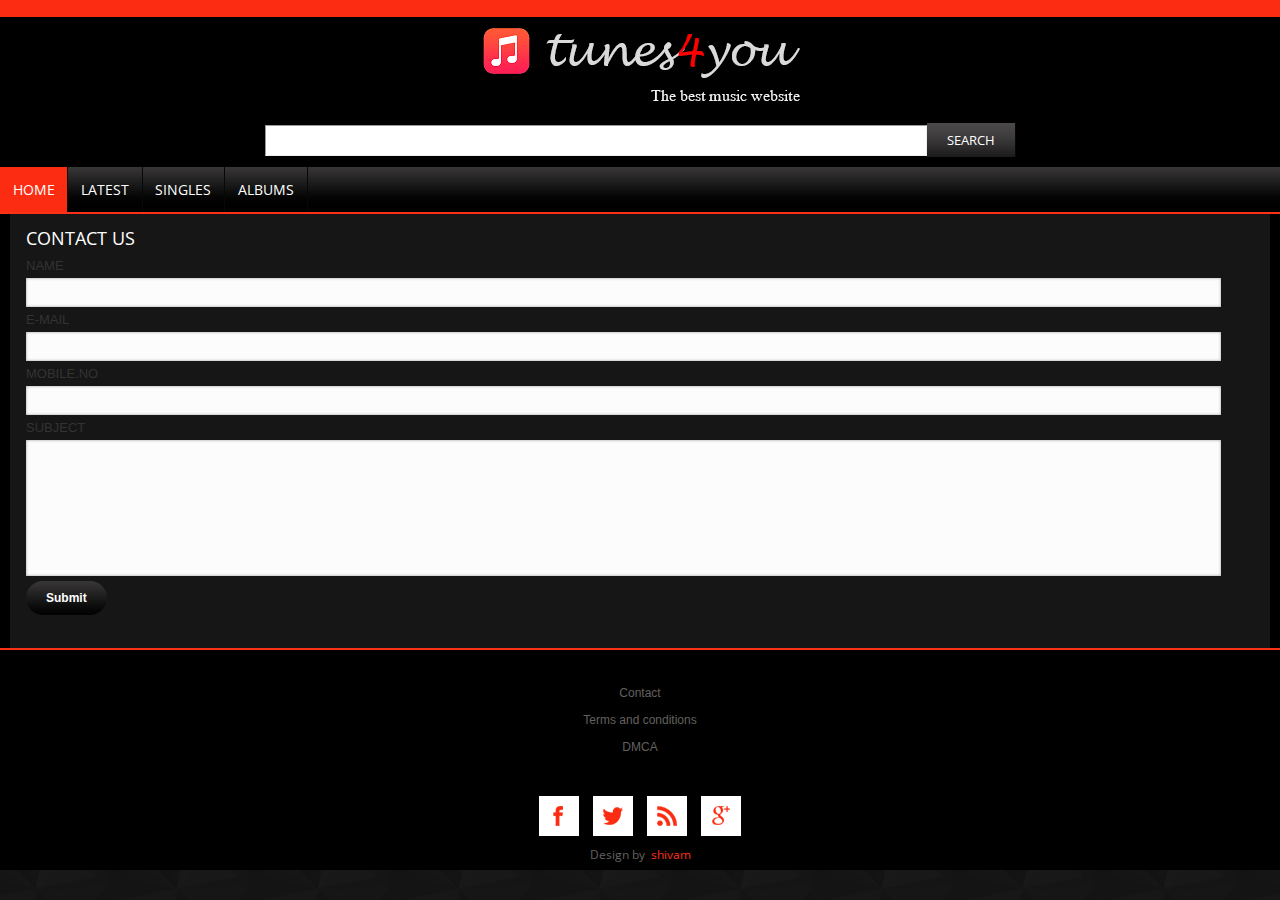
<file: 1/contact.html>
<!DOCTYPE HTML>
<html>
	<head>
		<title>tunes4you</title>
		<meta name="viewport" content="width=device-width, initial-scale=1, maximum-scale=1">
		<script type="application/x-javascript"> addEventListener("load", function() { setTimeout(hideURLbar, 0); }, false); function hideURLbar(){ window.scrollTo(0,1); } </script>
		</script>
		<link href="css/style.css" rel="stylesheet" type="text/css"  media="all" />
		<link href='http://fonts.googleapis.com/css?family=Open+Sans' rel='stylesheet' type='text/css'>
		<link rel="stylesheet" href="css/responsiveslides.css">
		<script src="http://ajax.googleapis.com/ajax/libs/jquery/1.8.3/jquery.min.js"></script>
		<script src="js/responsiveslides.min.js"></script>
		  <script>
		    // You can also use "$(window).load(function() {"
			    $(function () {
			
			      // Slideshow 1
			      $("#slider1").responsiveSlides({
			        maxwidth: 1600,
			        speed: 600
			      });
			});
		  </script>
	</head>
	<body>
		
		<div class="wrap">
			
			<div class="header">

			<div class="clear"> </div>
			<div class="sub-header">
				<div class="logo">
					<a href="index.html"><img src="images/logo.png" title="logo" /></a>
				</div>
				<div class="sub-header-center">
					<form>
						<input type="text"><input type="submit"  value="search" />
					</form>
				</div>
				<div class="clear"> </div>
			</div>
			<div class="clear"> </div>
			<div class="top-nav">
				<ul>
					<li class="active1"><a href="index.html">Home</a></li>
				
					<li><a href="latestrelease.html">latest</a></li>
					<li><a href="singles.html">Singles</a></li>
					<li><a href="albums.html">Albums</a></li>
					
					
				
					<div class="clear"> </div>
				</ul>
			</div>
			<!---end-top-header-->
			<!--End-header-->
			</div>
				<div class="content">
					<div class="contact">
						<div class="section group">				
				<div class="col span_2_of_3">
				  <div class="contact-form">
				  	<h3>Contact Us</h3>
					    <form>
					    	<div>
						    	<span><label>NAME</label></span>
						    	<span><input type="text" value=""></span>
						    </div>
						    <div>
						    	<span><label>E-MAIL</label></span>
						    	<span><input type="text" value=""></span>
						    </div>
						    <div>
						     	<span><label>MOBILE.NO</label></span>
						    	<span><input type="text" value=""></span>
						    </div>
						    <div>
						    	<span><label>SUBJECT</label></span>
						    	<span><textarea> </textarea></span>
						    </div>
						   <div>
						   		<span><input type="submit" value="Submit"></span>
						  </div>
					    </form>
				    </div>
  				</div>				
			  </div>
					</div>
			</div>
		</div>
			<div class="clear"> </div>
			<div class="footer">
				<div class="wrap">
				<div class="section group">
				<div class="col_1_of_4 span_1_of_4">
					<h3>INFORMATION</h3>
					<ul>
										
						<li><a href="contact.html">Contact</a></li>
						<li><a href="t&c.html">Terms and conditions</a></li>
						<li><a href="dmca.html">DMCA</a></li>
					</ul>
				</div>
				<div class="col_1_of_4 span_1_of_4 footer-lastgrid">
					<h3>Get in touch</h3>
					<ul>
						<li><a href="#"><img src="images/facebook.png" title="facebook" /></a></li>
						<li><a href="#"><img src="images/twitter.png" title="Twiiter" /></a></li>
						<li><a href="#"><img src="images/rss.png" title="Rss" /></a></li>
						<li><a href="#"><img src="images/gpluse.png" title="Google+" /></a></li>
					</ul>
					<p>Design by <a href="#">shivam</a></p>
				</div>
			</div>
			</div>
		</div>
		<!---End-wrap--->
	</body>
</html>
</file>
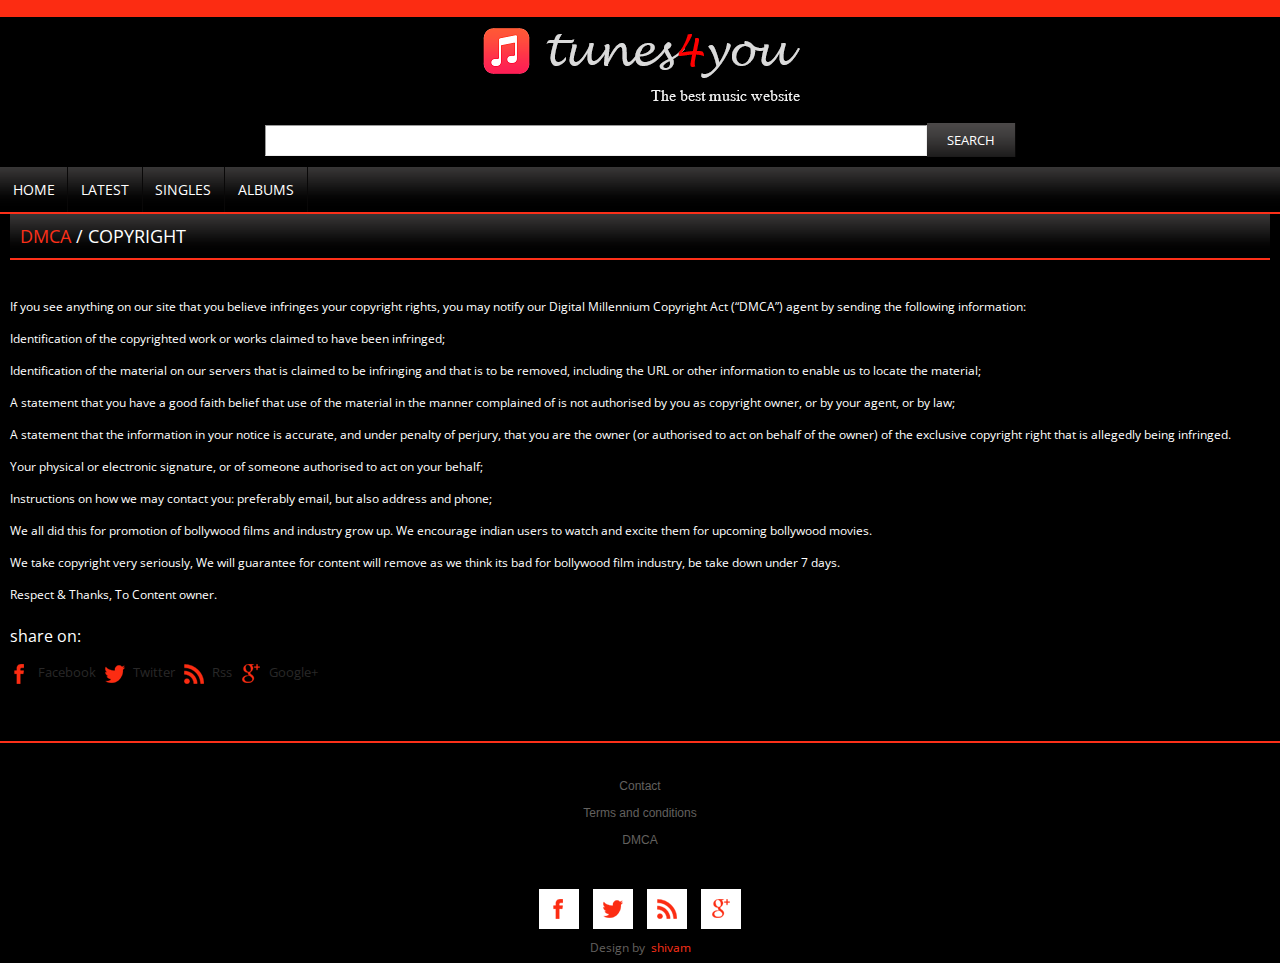
<file: 1/dmca.html>
<!DOCTYPE HTML>
<html>
	<head>
		<title>tunes4you</title>
		<meta name="viewport" content="width=device-width, initial-scale=1, maximum-scale=1">
		<script type="application/x-javascript"> addEventListener("load", function() { setTimeout(hideURLbar, 0); }, false); function hideURLbar(){ window.scrollTo(0,1); } </script>
		</script>
		<link href="css/style.css" rel="stylesheet" type="text/css"  media="all" />
		<link href='http://fonts.googleapis.com/css?family=Open+Sans' rel='stylesheet' type='text/css'>
		<link rel="stylesheet" href="css/responsiveslides.css">
		<script src="http://ajax.googleapis.com/ajax/libs/jquery/1.8.3/jquery.min.js"></script>
		<script src="js/responsiveslides.min.js"></script>
		  <script>
		    // You can also use "$(window).load(function() {"
			    $(function () {
			
			      // Slideshow 1
			      $("#slider1").responsiveSlides({
			        maxwidth: 1600,
			        speed: 600
			      });
			});
		  </script>
	</head>
	<body>
		
		<div class="wrap">
			
			<div class="header">

			<div class="clear"> </div>
			<div class="sub-header">
				<div class="logo">
					<a href="index.html"><img src="images/logo.png" title="logo" /></a>
				</div>
				<div class="sub-header-center">
					<form>
						<input type="text"><input type="submit"  value="search" />
					</form>
				</div>
				<div class="clear"> </div>
			</div>
			<div class="clear"> </div>
			<div class="top-nav">
				<ul>
					<li><a href="index.html">Home</a></li>
				
					<li><a href="latestrelease.html">latest</a></li>
					<li><a href="singles.html">Singles</a></li>
					<li><a href="albums.html">Albums</a></li>
					
					
				
					<div class="clear"> </div>
				</ul>
			</div>
			</div>
				<!---End-header-->
				<div class="content">
				<div class="products-box">
					<div class="products">
						<h5><span>dmca  </span> /  copyright</h5>

					<div class="single-page">
						<div class="clear"> </div>
						<div class="product-info">
							<div class="product-image">
								
								<div class="clearfix" id="content" >
								    
									<br/>
								</div>
							</div>
							<div class="product-price-info">
								<div class="product-catrgory-pagenation">
									<ul>
											<li><a>If you see anything on our site that you believe infringes your copyright rights, you may notify our Digital Millennium Copyright Act (“DMCA”) agent by sending the following information:<br><br>
Identification of the copyrighted work or works claimed to have been infringed;<br><br>
Identification of the material on our servers that is claimed to be infringing and that is to be removed, including the URL or other information to enable us to locate the material;<br><br>
A statement that you have a good faith belief that use of the material in the manner complained of is not authorised by you as copyright owner, or by your agent, or by law;<br><br>
A statement that the information in your notice is accurate, and under penalty of perjury, that you are the owner (or authorised to act on behalf of the owner) of the exclusive copyright right that is allegedly being infringed.<br><br>
Your physical or electronic signature, or of someone authorised to act on your behalf;<br><br>
Instructions on how we may contact you: preferably email, but also address and phone;<br><br>
We all did this for promotion of bollywood films and industry grow up. We encourage indian users to watch and excite them for upcoming bollywood movies.<br><br>
We take copyright very seriously, We will guarantee for content will remove as we think its bad for bollywood film industry, be take down under 7 days.<br><br>
Respect &amp; Thanks, To Content owner.</a></li>
										
									</ul>
								</div>
								</div>
								</div>
								
								

								<div class="product-share">
									<h3>share on:</h3>
									<ul>
										<li><a href="#"><img src="images/facebook.png" title="facebook" />Facebook</a></li>
										<li><a href="#"><img src="images/twitter.png" title="Twitter" />Twitter</a></li>
										<li><a href="#"><img src="images/rss.png" title="Rss" />Rss</a></li>
										<li><a href="#"><img src="images/gpluse.png" title="Googlepluse" />Google+</a></li>
									</ul>
								</div>
							</div>
							<div class="clear"> </div>
						</div>
					</div>
			</div>
			<div class="clear"> </div>
		</div>
			<div class="footer">
				<div class="wrap">
				<div class="section group">
				<div class="col_1_of_4 span_1_of_4">
					<h3>INFORMATION</h3>
					<ul>
						<li><a href="contact.html">Contact</a></li>
						<li><a href="t&c.html">Terms and conditions</a></li>
						<li><a href="dmca.html">DMCA</a></li>
					</ul>
				</div>
				<div class="col_1_of_4 span_1_of_4 footer-lastgrid">
					<h3>Get in touch</h3>
					<ul>
						<li><a href="#"><img src="images/facebook.png" title="facebook" /></a></li>
						<li><a href="#"><img src="images/twitter.png" title="Twiiter" /></a></li>
						<li><a href="#"><img src="images/rss.png" title="Rss" /></a></li>
						<li><a href="#"><img src="images/gpluse.png" title="Google+" /></a></li>
					</ul>
					<p>Design by <a href="#">shivam</a></p>
				</div>
			</div>
			</div>
		</div>
		<!---End-wrap--->
	</body>
</html>
</file>
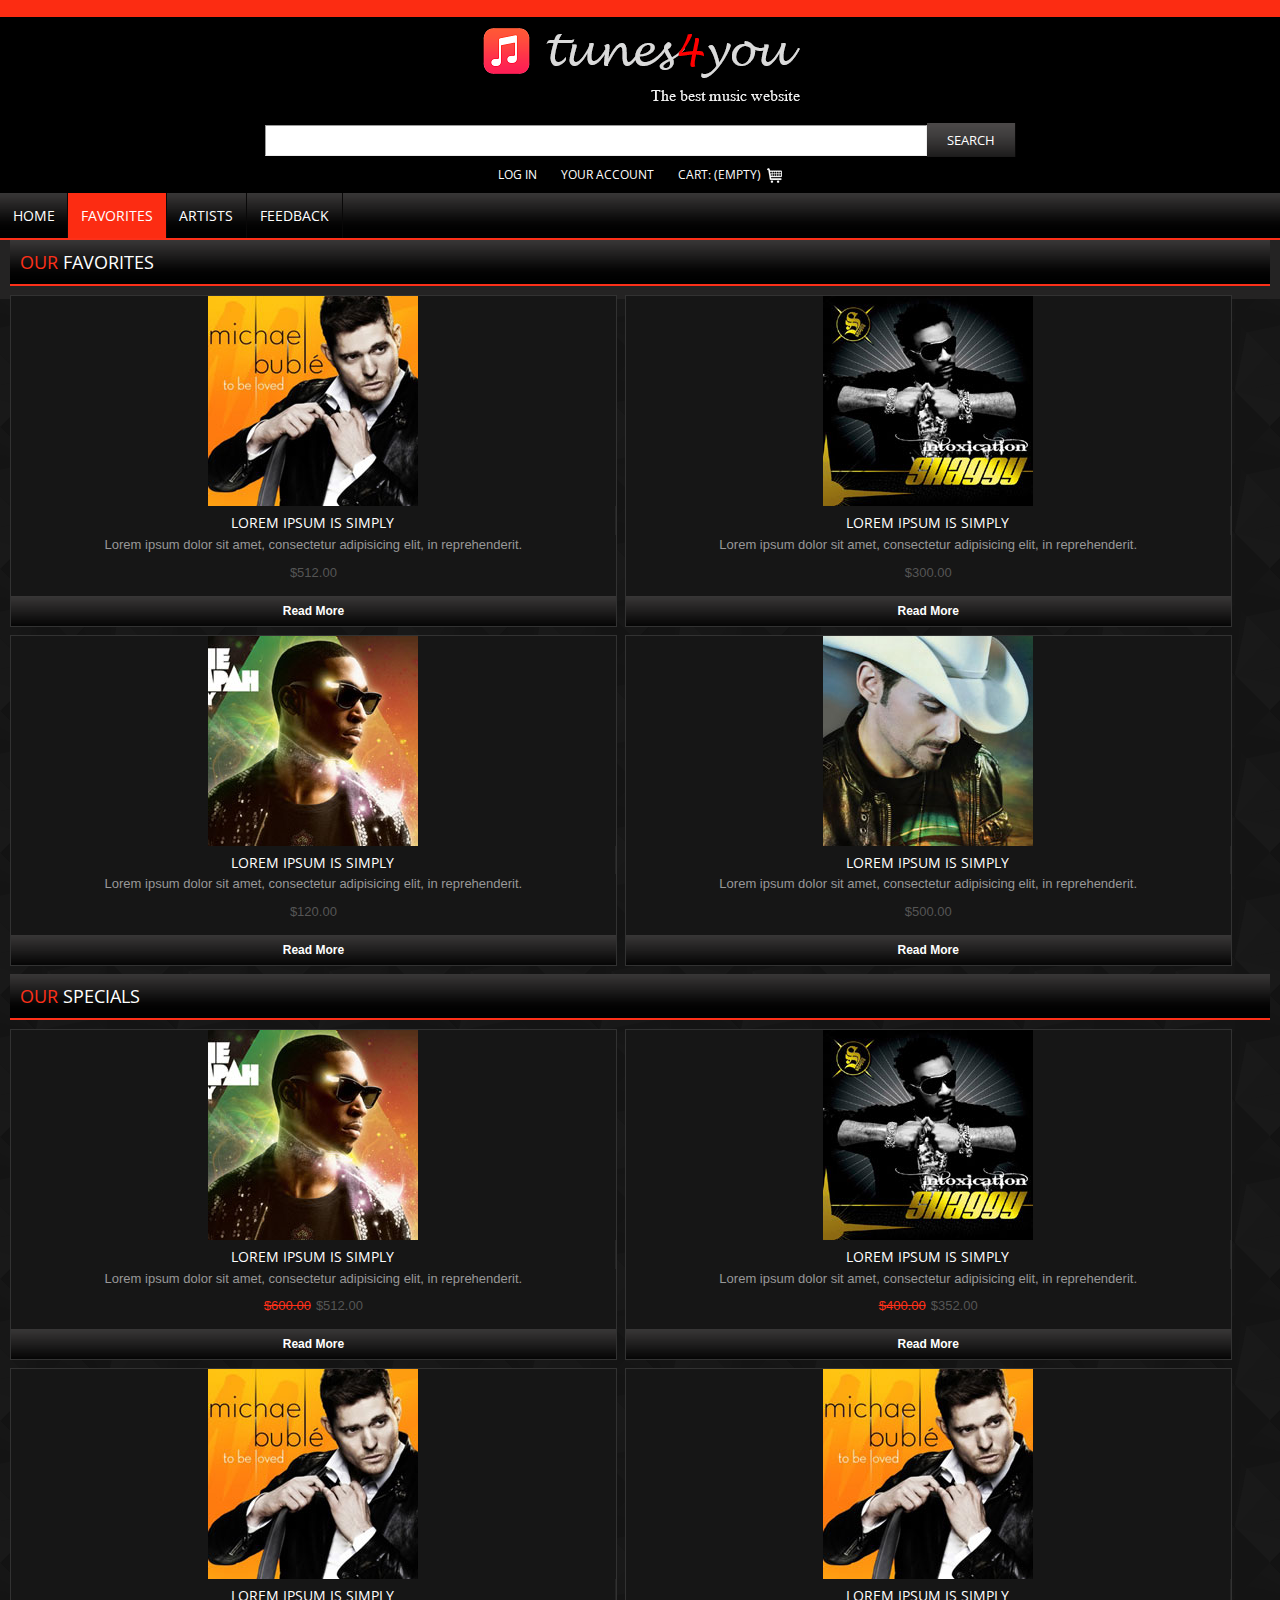
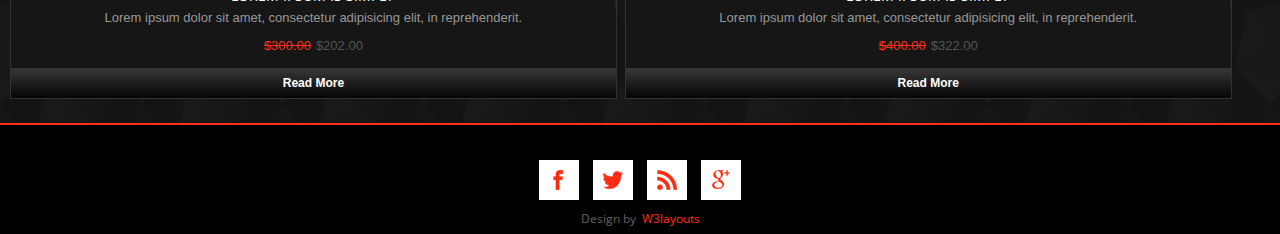
<file: 1/favorites.html>
<!--
Author: W3layouts
Author URL: http://w3layouts.com
License: Creative Commons Attribution 3.0 Unported
License URL: http://creativecommons.org/licenses/by/3.0/
-->
<!DOCTYPE HTML>
<html>
	<head>
		<title>Musicstore website for Iphone, Android, Smartphone Mobile Website Template | Favorites :: w3layouts</title>
		<meta name="viewport" content="width=device-width, initial-scale=1, maximum-scale=1">
		<script type="application/x-javascript"> addEventListener("load", function() { setTimeout(hideURLbar, 0); }, false); function hideURLbar(){ window.scrollTo(0,1); } </script>
		</script>
		<link href="css/style.css" rel="stylesheet" type="text/css"  media="all" />
		<link href='http://fonts.googleapis.com/css?family=Open+Sans' rel='stylesheet' type='text/css'>
	</head>
	<body>
		<!---start-wrap--->
		<div class="wrap">
			<!---start-header--->
			<div class="header">
			<!---start-top-header--->
			<div class="clear"> </div>
			<div class="sub-header">
				<div class="logo">
					<a href="index.html"><img src="images/logo.png" title="logo" /></a>
				</div>
				<div class="sub-header-center">
					<form>
						<input type="text"><input type="submit"  value="search" />
					</form>
				</div>
				<div class="sub-header-right">
					<ul>
						<li><a href="#">log in</a></li>
						<li><a href="#">Your account</a></li>
						<li><a href="#">CART: (EMPTY) <img src="images/cart.png" title="cart" /></a></li>
					</ul>
				</div>
				<div class="clear"> </div>
			</div>
			<div class="clear"> </div>
			<div class="top-nav">
				<ul>
					<li><a href="index.html">Home</a></li>
					<li class="active1"><a href="favorites.html">Favorites</a></li>
					<li><a href="artists.html">Artists</a></li>
					<li><a href="contact.html">Feedback</a></li>
					<div class="clear"> </div>
				</ul>
			</div>
			<!---end-top-header--->
			<!---End-header--->
			</div>
			</div>
				<div class="content">
					<div class="products-box">
					<div class="products">
						<h5><span>Our </span>Favorites</h5>
						<div class="section group">
							<div class="grid_1_of_5 images_1_of_5">
								 <img src="images/h1.jpg">
								 <h3>Lorem Ipsum is simply </h3>
								 <p>Lorem ipsum dolor sit amet, consectetur adipisicing elit, in reprehenderit.</p>
								 <h4>$512.00</h4>
							     <div class="button"><span><a href="singlepage.html">Read More</a></span></div>
						   </div>
							<div class="grid_1_of_5 images_1_of_5  last-grid">
								 <img src="images/h2.jpg">
								 <h3>Lorem Ipsum is simply </h3>
								<p>Lorem ipsum dolor sit amet, consectetur adipisicing elit, in reprehenderit.</p>
								<h4>$300.00</h4>
							     <div class="button"><span><a href="singlepage.html">Read More</a></span></div>
						    </div>
							<div class="grid_1_of_5 images_1_of_5">
								<img src="images/h3.jpg">
								 <h3>Lorem Ipsum is simply </h3>
								 <p>Lorem ipsum dolor sit amet, consectetur adipisicing elit, in reprehenderit.</p>
								 <h4>$120.00</h4>
							     <div class="button"><span><a href="singlepage.html">Read More</a></span></div>
							</div>
							<div class="grid_1_of_5 images_1_of_5  last-grid">
								 <img src="images/h4.jpg">
								 <h3>Lorem Ipsum is simply </h3>
								 <p>Lorem ipsum dolor sit amet, consectetur adipisicing elit, in reprehenderit.</p>
								 <h4>$500.00</h4>
							     <div class="button"><span><a href="singlepage.html">Read More</a></span></div>
							</div>
						</div>
					</div>
					<div class="products products-secondbox">
						<h5><span>Our</span> Specials</h5>
						<div class="section group">
							<div class="grid_1_of_5 images_1_of_5">
								 <img src="images/h3.jpg">
								 <h3>Lorem Ipsum is simply </h3>
								 <p>Lorem ipsum dolor sit amet, consectetur adipisicing elit, in reprehenderit.</p>
								 <h4><span>$600.00</span>$512.00</h4>
							     <div class="button"><span><a href="singlepage.html">Read More</a></span></div>
						   </div>
							<div class="grid_1_of_5 images_1_of_5  last-grid">
								 <img src="images/h2.jpg">
								 <h3>Lorem Ipsum is simply </h3>
								<p>Lorem ipsum dolor sit amet, consectetur adipisicing elit, in reprehenderit.</p>
								 <h4><span>$400.00</span>$352.00</h4>
							     <div class="button"><span><a href="singlepage.html">Read More</a></span></div>
						    </div>
							<div class="grid_1_of_5 images_1_of_5">
								<img src="images/g7.jpg">
								 <h3>Lorem Ipsum is simply </h3>
								 <p>Lorem ipsum dolor sit amet, consectetur adipisicing elit, in reprehenderit.</p>
								  <h4><span>$300.00</span>$202.00</h4>
							     <div class="button"><span><a href="singlepage.html">Read More</a></span></div>
							</div>
							<div class="grid_1_of_5 images_1_of_5  last-grid">
								 <img src="images/h1.jpg">
								 <h3>Lorem Ipsum is simply </h3>
								 <p>Lorem ipsum dolor sit amet, consectetur adipisicing elit, in reprehenderit.</p>
								 <h4><span>$400.00</span>$322.00</h4>
							     <div class="button"><span><a href="singlepage.html">Read More</a></span></div>
							</div>
						</div>
					</div>
				</div>
			</div>
		</div>
			<div class="clear"> </div>
			<div class="footer">
				<div class="wrap">
				<div class="section group">
				<div class="col_1_of_4 span_1_of_4 footer-lastgrid">
					<h3>Get in touch</h3>
					<ul>
						<li><a href="#"><img src="images/facebook.png" title="facebook" /></a></li>
						<li><a href="#"><img src="images/twitter.png" title="Twiiter" /></a></li>
						<li><a href="#"><img src="images/rss.png" title="Rss" /></a></li>
						<li><a href="#"><img src="images/gpluse.png" title="Google+" /></a></li>
					</ul>
					<p>Design by <a href="http://w3layouts.com/">W3layouts</a></p>
				</div>
			</div>
			</div>
		</div>
		<!---End-wrap--->
	</body>
</html>
</file>
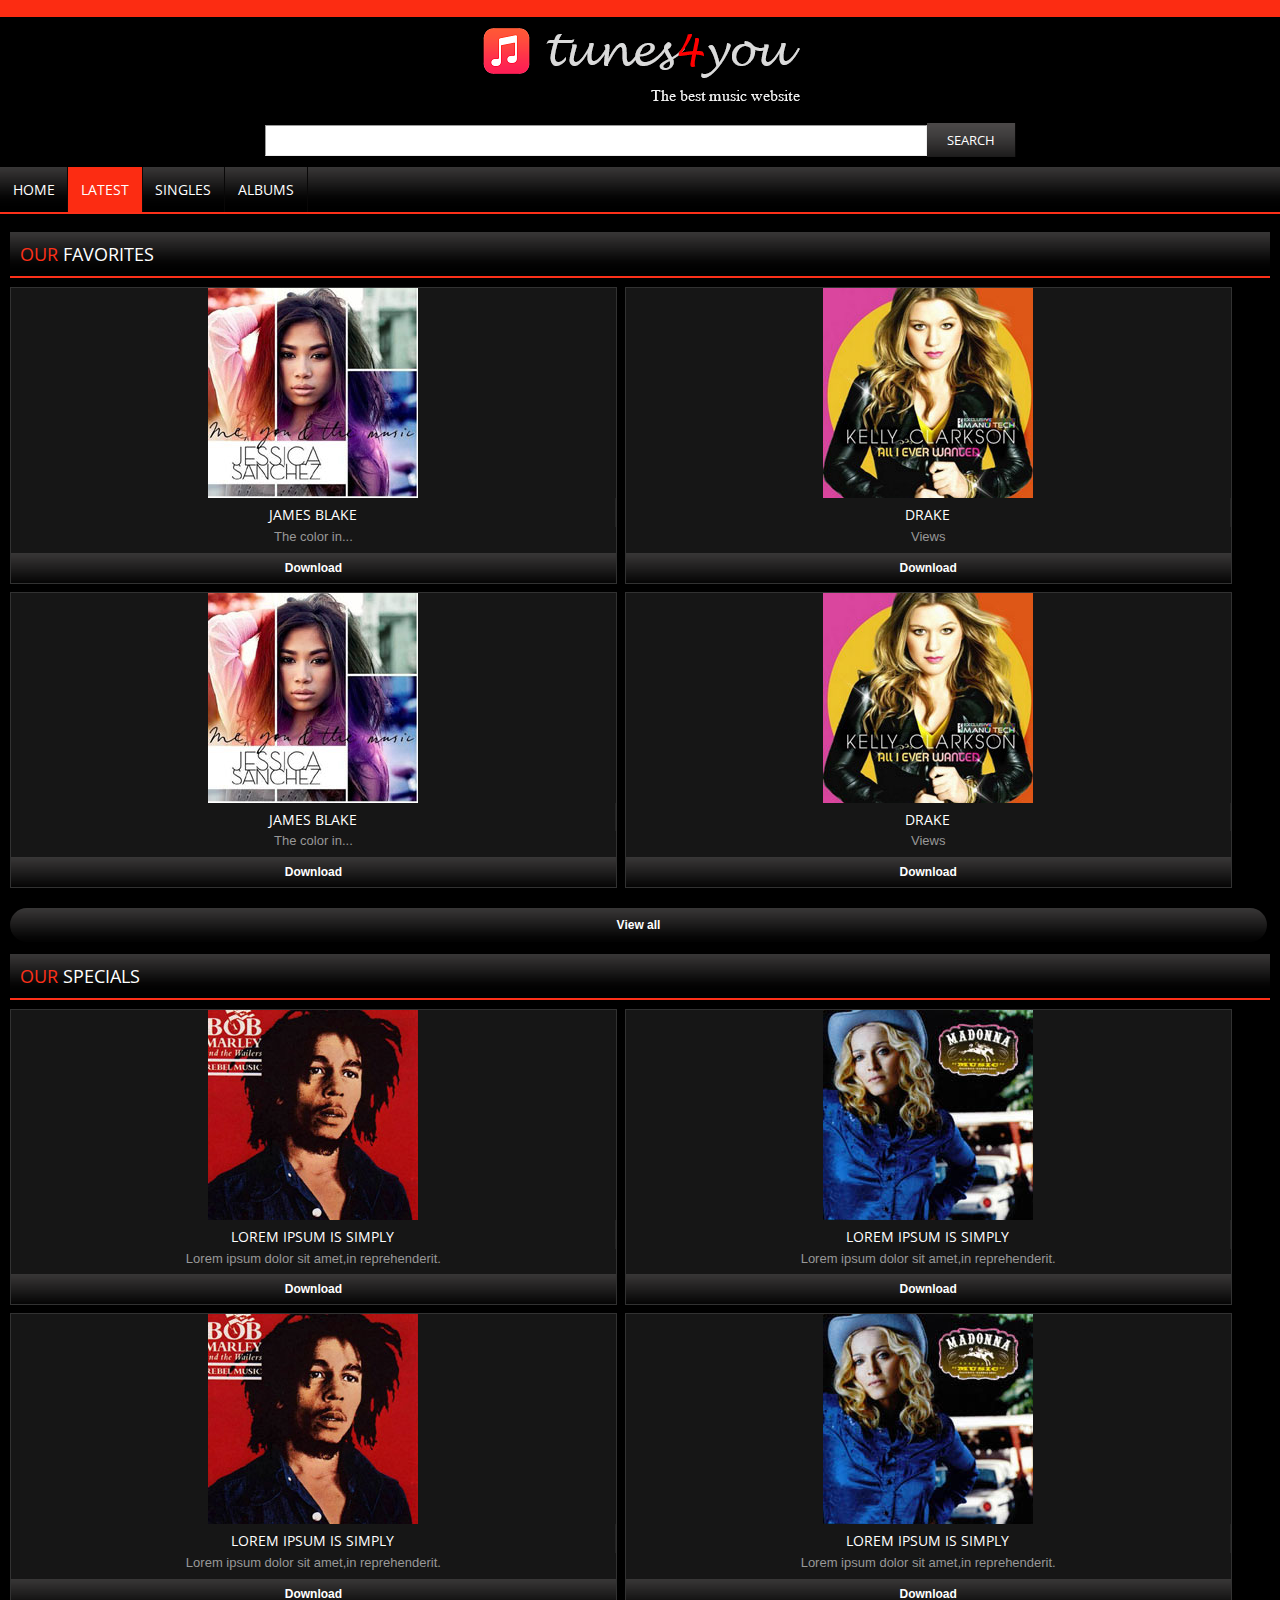
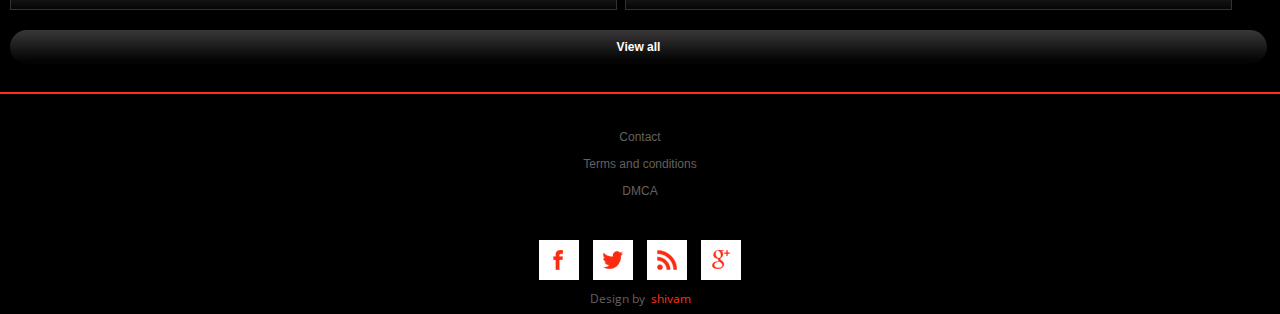
<file: 1/latestrelease.html>
<!DOCTYPE HTML>
<html>
	<head>
		<title>tunes4you</title>
		<meta name="viewport" content="width=device-width, initial-scale=1, maximum-scale=1">
		<script type="application/x-javascript"> addEventListener("load", function() { setTimeout(hideURLbar, 0); }, false); function hideURLbar(){ window.scrollTo(0,1); } </script>
		</script>
		<link href="css/style.css" rel="stylesheet" type="text/css"  media="all" />
		<link href='http://fonts.googleapis.com/css?family=Open+Sans' rel='stylesheet' type='text/css'>
		<link rel="stylesheet" href="css/responsiveslides.css">
		<script src="http://ajax.googleapis.com/ajax/libs/jquery/1.8.3/jquery.min.js"></script>
		<script src="js/responsiveslides.min.js"></script>
		  <script>
		    // You can also use "$(window).load(function() {"
			    $(function () {
			
			      // Slideshow 1
			      $("#slider1").responsiveSlides({
			        maxwidth: 1600,
			        speed: 600
			      });
			});
		  </script>
	</head>
	<body>
		
		<div class="wrap">
			
			<div class="header">

			<div class="clear"> </div>
			<div class="sub-header">
				<div class="logo">
					<a href="index.html"><img src="images/logo.png" title="logo" /></a>
				</div>
				<div class="sub-header-center">
					<form>
						<input type="text"><input type="submit"  value="search" />
					</form>
				</div>
				<div class="clear"> </div>
			</div>
			<div class="clear"> </div>
			<div class="top-nav">
				<ul>
					<li><a href="index.html">Home</a></li>
				
					<li class="active1"><a href="latestrelease.html">latest</a></li>
					<li><a href="singles.html">Singles</a></li>
					<li><a href="albums.html">Albums</a></li>
					
					
				
					<div class="clear"> </div>
				</ul>
			</div>
			<!---end-top-header-->
			<!---End-header-->
			</div><br />
			
				<div class="content">
					<div class="products-box">
					<div class="products">
						<h5><span>Our </span> Favorites</h5>
						<div class="section group">
							<div class="grid_1_of_5 images_1_of_5">
								 <img src="images/a5.jpg">
								 <h3>James Blake</h3>
								 <p>The color in...</p>
								 
							     <div class="button"><span><a href="singlepage.html">Download</a></span></div>
						   </div>
							<div class="grid_1_of_5 images_1_of_5  last-grid">
								 <img src="images/a4.jpg">
								 <h3>Drake</h3>
								 <p>Views</p>
								 
							     <div class="button"><span><a href="singlepage.html">Download</a></span></div>
							</div>
						</div>
						<div class="section group">
							<div class="grid_1_of_5 images_1_of_5">
								 <img src="images/a5.jpg">
								 <h3>James Blake</h3>
								 <p>The color in...</p>
								 
							     <div class="button"><span><a href="singlepage.html">Download</a></span></div>
						   </div>
							<div class="grid_1_of_5 images_1_of_5  last-grid">
								 <img src="images/a4.jpg">
								 <h3>Drake</h3>
								 <p>Views</p>
								 
							     <div class="button"><span><a href="singlepage.html">Download</a></span></div>
							</div>
						</div>
						<a class="button1" href="#">View all</a>
						<div class="clear"> </div>
					</div>
					<div class="products products-secondbox">
						<h5><span>Our</span> Specials</h5>
						<div class="section group">
							<div class="grid_1_of_5 images_1_of_5">
								 <img src="images/a9.jpg">
								 <h3>Lorem Ipsum is simply </h3>
								 <p>Lorem ipsum dolor sit amet,in reprehenderit.</p>
								
							     <div class="button"><span><a href="singlepage.html">Download</a></span></div>
						   </div>
							<div class="grid_1_of_5 images_1_of_5  last-grid">
								 <img src="images/a1.jpg">
								 <h3>Lorem Ipsum is simply</h3>
								 <p>Lorem ipsum dolor sit amet,in reprehenderit.</p>
								 
							     <div class="button"><span><a href="singlepage.html">Download</a></span></div>
							</div>
							</div>
							<div class="section group">
							<div class="grid_1_of_5 images_1_of_5">
								 <img src="images/a9.jpg">
								 <h3>Lorem Ipsum is simply </h3>
								 <p>Lorem ipsum dolor sit amet,in reprehenderit.</p>
								
							     <div class="button"><span><a href="singlepage.html">Download</a></span></div>
						   </div>
							<div class="grid_1_of_5 images_1_of_5  last-grid">
								 <img src="images/a1.jpg">
								 <h3>Lorem Ipsum is simply</h3>
								 <p>Lorem ipsum dolor sit amet,in reprehenderit.</p>
								 
							     <div class="button"><span><a href="singlepage.html">Download</a></span></div>
							</div>
							</div>
							<a class="button1" href="#">View all</a>
							<div class="clear"> </div>
						
					</div>
					
				
				
					
				</div>
			</div>
		</div>
			<div class="clear"> </div>
			<div class="footer">
				<div class="wrap">
				<div class="section group">
				<div class="col_1_of_4 span_1_of_4">
					<h3>INFORMATION</h3>
					<ul>
						<li><a href="contact.html">Contact</a></li>
						<li><a href="t&c.html">Terms and conditions</a></li>
						<li><a href="dmca.html">DMCA</a></li>
					</ul>
				</div>
				<div class="col_1_of_4 span_1_of_4 footer-lastgrid">
					<h3>Get in touch</h3>
					<ul>
						<li><a href="#"><img src="images/facebook.png" title="facebook" /></a></li>
						<li><a href="#"><img src="images/twitter.png" title="Twiiter" /></a></li>
						<li><a href="#"><img src="images/rss.png" title="Rss" /></a></li>
						<li><a href="#"><img src="images/gpluse.png" title="Google+" /></a></li>
					</ul>
					<p>Design by <a href="#">shivam</a></p>
				</div>
			</div>
			</div>
		</div>
		<!---End-wrap--->
	</body>
</html>
</file>
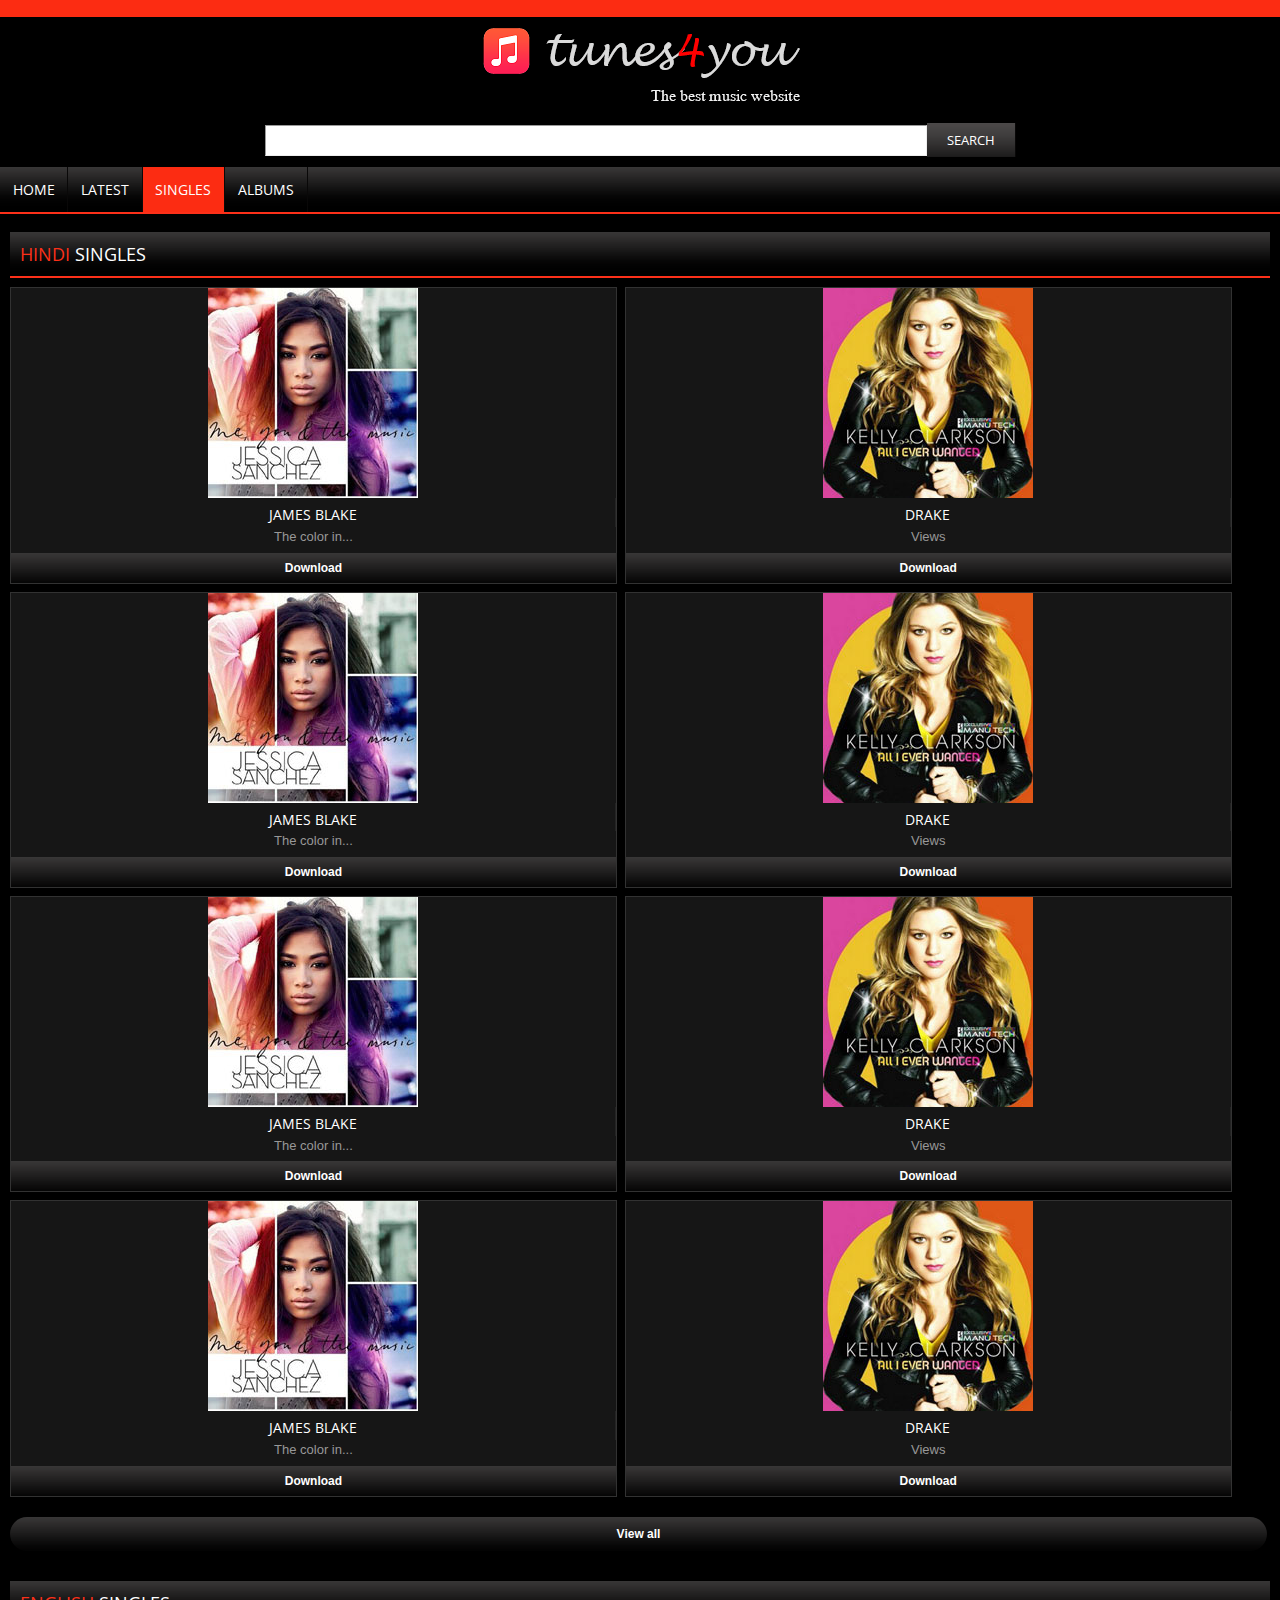
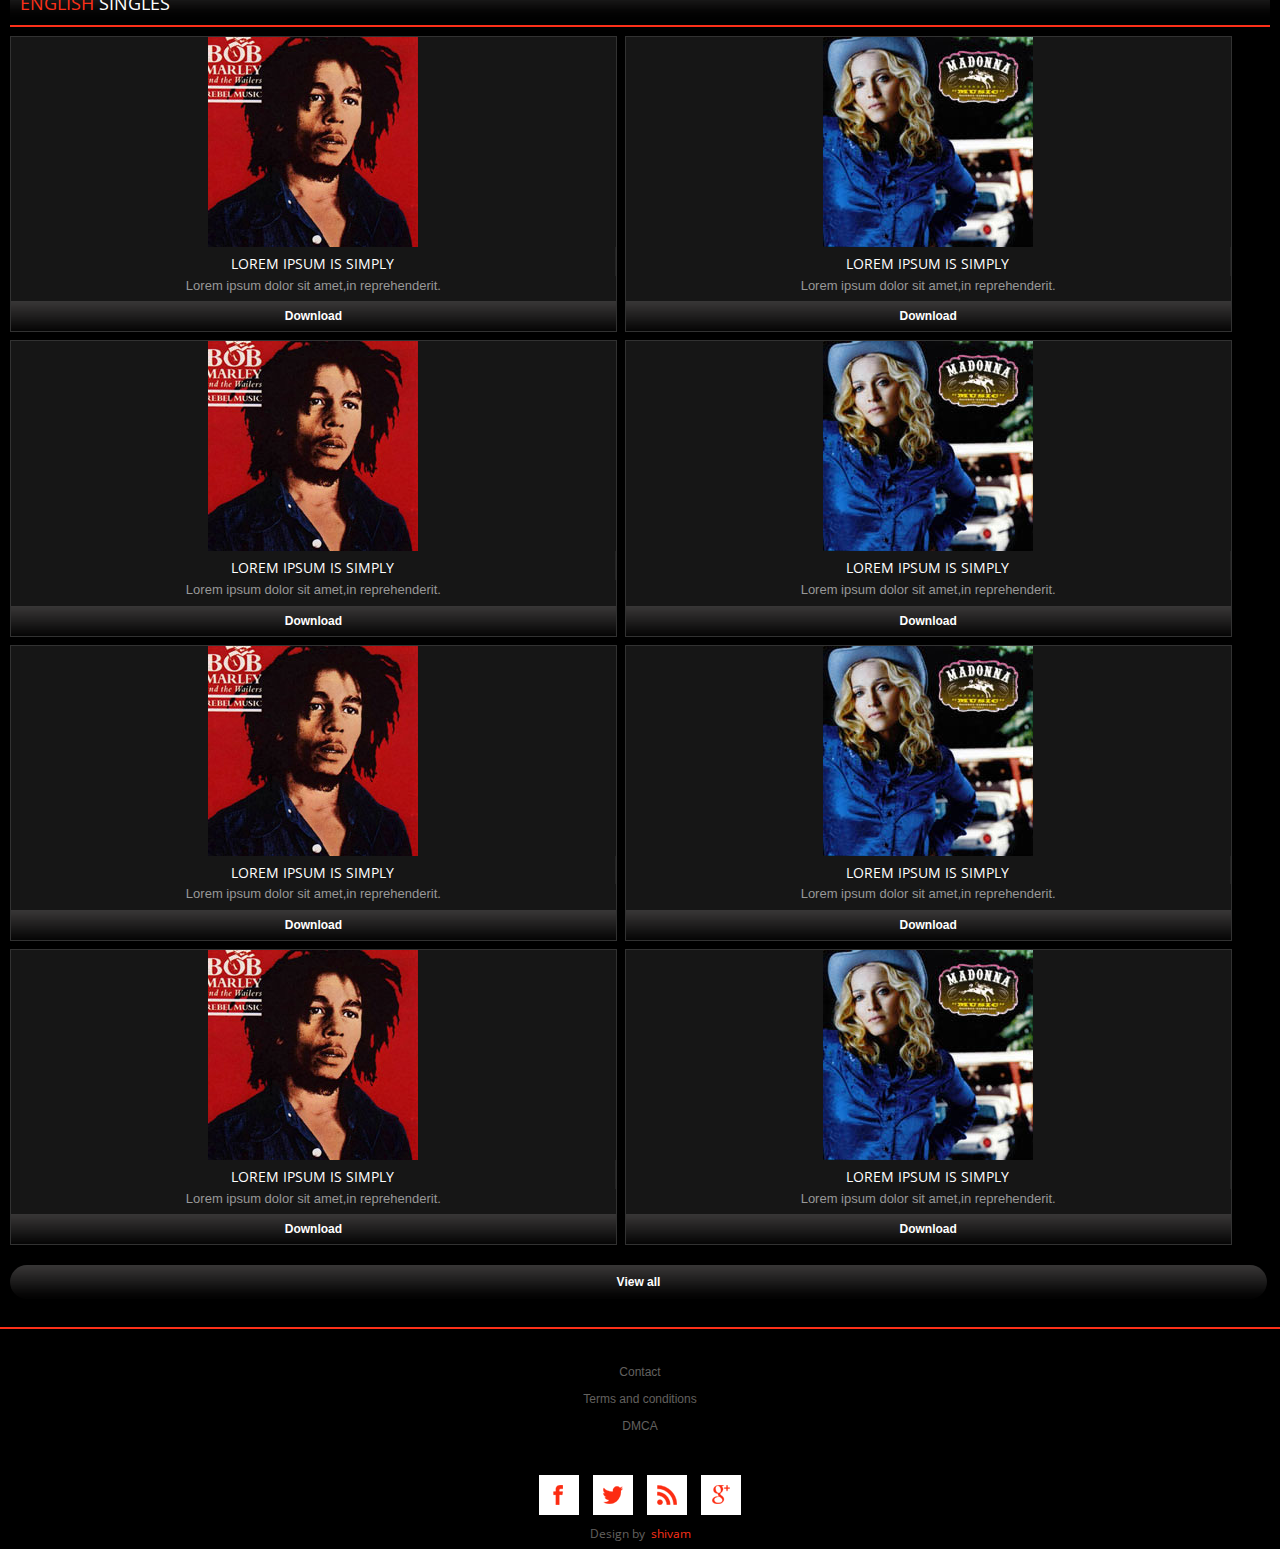
<file: 1/singles.html>
<!DOCTYPE HTML>
<html>
	<head>
		<title>tunes4you</title>
		<meta name="viewport" content="width=device-width, initial-scale=1, maximum-scale=1">
		<script type="application/x-javascript"> addEventListener("load", function() { setTimeout(hideURLbar, 0); }, false); function hideURLbar(){ window.scrollTo(0,1); } </script>
		</script>
		<link href="css/style.css" rel="stylesheet" type="text/css"  media="all" />
		<link href='http://fonts.googleapis.com/css?family=Open+Sans' rel='stylesheet' type='text/css'>
		<link rel="stylesheet" href="css/responsiveslides.css">
		<script src="http://ajax.googleapis.com/ajax/libs/jquery/1.8.3/jquery.min.js"></script>
		<script src="js/responsiveslides.min.js"></script>
		  <script>
		    // You can also use "$(window).load(function() {"
			    $(function () {
			
			      // Slideshow 1
			      $("#slider1").responsiveSlides({
			        maxwidth: 1600,
			        speed: 600
			      });
			});
		  </script>
	</head>
	<body>
		
		<div class="wrap">
			
			<div class="header">

			<div class="clear"> </div>
			<div class="sub-header">
				<div class="logo">
					<a href="index.html"><img src="images/logo.png" title="logo" /></a>
				</div>
				<div class="sub-header-center">
					<form>
						<input type="text"><input type="submit"  value="search" />
					</form>
				</div>
				<div class="clear"> </div>
			</div>
			<div class="clear"> </div>
			<div class="top-nav">
				<ul>
					<li><a href="index.html">Home</a></li>
				
					<li><a href="latestrelease.html">latest</a></li>
					<li class="active1"><a href="singles.html">Singles</a></li>
					<li><a href="albums.html">Albums</a></li>
					
					
				
					<div class="clear"> </div>
				</ul>
			</div>
			<!---end-top-header-->
			<!---End-header-->
			</div><br />
			
				<div class="content">
					<div class="products-box">
					<div class="products">
						<h5><span>hindi </span> singles</h5>
						<div class="section group">
							<div class="grid_1_of_5 images_1_of_5">
								 <img src="images/a5.jpg">
								 <h3>James Blake</h3>
								 <p>The color in...</p>
								 
							     <div class="button"><span><a href="singlepage.html">Download</a></span></div>
						   </div>
							<div class="grid_1_of_5 images_1_of_5  last-grid">
								 <img src="images/a4.jpg">
								 <h3>Drake</h3>
								 <p>Views</p>
								 
							     <div class="button"><span><a href="singlepage.html">Download</a></span></div>
							</div>
						</div>
						<div class="section group">
							<div class="grid_1_of_5 images_1_of_5">
								 <img src="images/a5.jpg">
								 <h3>James Blake</h3>
								 <p>The color in...</p>
								 
							     <div class="button"><span><a href="singlepage.html">Download</a></span></div>
						   </div>
							<div class="grid_1_of_5 images_1_of_5  last-grid">
								 <img src="images/a4.jpg">
								 <h3>Drake</h3>
								 <p>Views</p>
								 
							     <div class="button"><span><a href="singlepage.html">Download</a></span></div>
							</div>
						</div>
						<div class="section group">
							<div class="grid_1_of_5 images_1_of_5">
								 <img src="images/a5.jpg">
								 <h3>James Blake</h3>
								 <p>The color in...</p>
								 
							     <div class="button"><span><a href="singlepage.html">Download</a></span></div>
						   </div>
							<div class="grid_1_of_5 images_1_of_5  last-grid">
								 <img src="images/a4.jpg">
								 <h3>Drake</h3>
								 <p>Views</p>
								 
							     <div class="button"><span><a href="singlepage.html">Download</a></span></div>
							</div>
						</div>
						<div class="section group">
							<div class="grid_1_of_5 images_1_of_5">
								 <img src="images/a5.jpg">
								 <h3>James Blake</h3>
								 <p>The color in...</p>
								 
							     <div class="button"><span><a href="singlepage.html">Download</a></span></div>
						   </div>
							<div class="grid_1_of_5 images_1_of_5  last-grid">
								 <img src="images/a4.jpg">
								 <h3>Drake</h3>
								 <p>Views</p>
								 
							     <div class="button"><span><a href="singlepage.html">Download</a></span></div>
							</div>
						</div>
						<a class="button1" href="#">View all</a>
						<div class="clear"> </div>
					</div><br>
					<div class="products products-secondbox">
						<h5><span>english</span>  singles</h5>
						<div class="section group">
							<div class="grid_1_of_5 images_1_of_5">
								 <img src="images/a9.jpg">
								 <h3>Lorem Ipsum is simply </h3>
								 <p>Lorem ipsum dolor sit amet,in reprehenderit.</p>
								
							     <div class="button"><span><a href="singlepage.html">Download</a></span></div>
						   </div>
							<div class="grid_1_of_5 images_1_of_5  last-grid">
								 <img src="images/a1.jpg">
								 <h3>Lorem Ipsum is simply</h3>
								 <p>Lorem ipsum dolor sit amet,in reprehenderit.</p>
								 
							     <div class="button"><span><a href="singlepage.html">Download</a></span></div>
							</div>
							</div>
							<div class="section group">
							<div class="grid_1_of_5 images_1_of_5">
								 <img src="images/a9.jpg">
								 <h3>Lorem Ipsum is simply </h3>
								 <p>Lorem ipsum dolor sit amet,in reprehenderit.</p>
								
							     <div class="button"><span><a href="singlepage.html">Download</a></span></div>
						   </div>
							<div class="grid_1_of_5 images_1_of_5  last-grid">
								 <img src="images/a1.jpg">
								 <h3>Lorem Ipsum is simply</h3>
								 <p>Lorem ipsum dolor sit amet,in reprehenderit.</p>
								 
							     <div class="button"><span><a href="singlepage.html">Download</a></span></div>
							</div>
							</div>
							<div class="section group">
							<div class="grid_1_of_5 images_1_of_5">
								 <img src="images/a9.jpg">
								 <h3>Lorem Ipsum is simply </h3>
								 <p>Lorem ipsum dolor sit amet,in reprehenderit.</p>
								
							     <div class="button"><span><a href="singlepage.html">Download</a></span></div>
						   </div>
							<div class="grid_1_of_5 images_1_of_5  last-grid">
								 <img src="images/a1.jpg">
								 <h3>Lorem Ipsum is simply</h3>
								 <p>Lorem ipsum dolor sit amet,in reprehenderit.</p>
								 
							     <div class="button"><span><a href="singlepage.html">Download</a></span></div>
							</div>
							</div>
							<div class="section group">
							<div class="grid_1_of_5 images_1_of_5">
								 <img src="images/a9.jpg">
								 <h3>Lorem Ipsum is simply </h3>
								 <p>Lorem ipsum dolor sit amet,in reprehenderit.</p>
								
							     <div class="button"><span><a href="singlepage.html">Download</a></span></div>
						   </div>
							<div class="grid_1_of_5 images_1_of_5  last-grid">
								 <img src="images/a1.jpg">
								 <h3>Lorem Ipsum is simply</h3>
								 <p>Lorem ipsum dolor sit amet,in reprehenderit.</p>
								 
							     <div class="button"><span><a href="singlepage.html">Download</a></span></div>
							</div>
							</div>
							<a class="button1" href="#">View all</a>
							<div class="clear"> </div>
						
					</div>
					
				
				
					
				</div>
			</div>
		</div>
			<div class="clear"> </div>
			<div class="footer">
				<div class="wrap">
				<div class="section group">
				<div class="col_1_of_4 span_1_of_4">
					<h3>INFORMATION</h3>
					<ul>
						<li><a href="contact.html">Contact</a></li>
						<li><a href="t&c.html">Terms and conditions</a></li>
						<li><a href="dmca.html">DMCA</a></li>
					</ul>
				</div>
				<div class="col_1_of_4 span_1_of_4 footer-lastgrid">
					<h3>Get in touch</h3>
					<ul>
						<li><a href="#"><img src="images/facebook.png" title="facebook" /></a></li>
						<li><a href="#"><img src="images/twitter.png" title="Twiiter" /></a></li>
						<li><a href="#"><img src="images/rss.png" title="Rss" /></a></li>
						<li><a href="#"><img src="images/gpluse.png" title="Google+" /></a></li>
					</ul>
					<p>Design by <a href="#">shivam</a></p>
				</div>
			</div>
			</div>
		</div>
		<!---End-wrap--->
	</body>
</html>
</file>
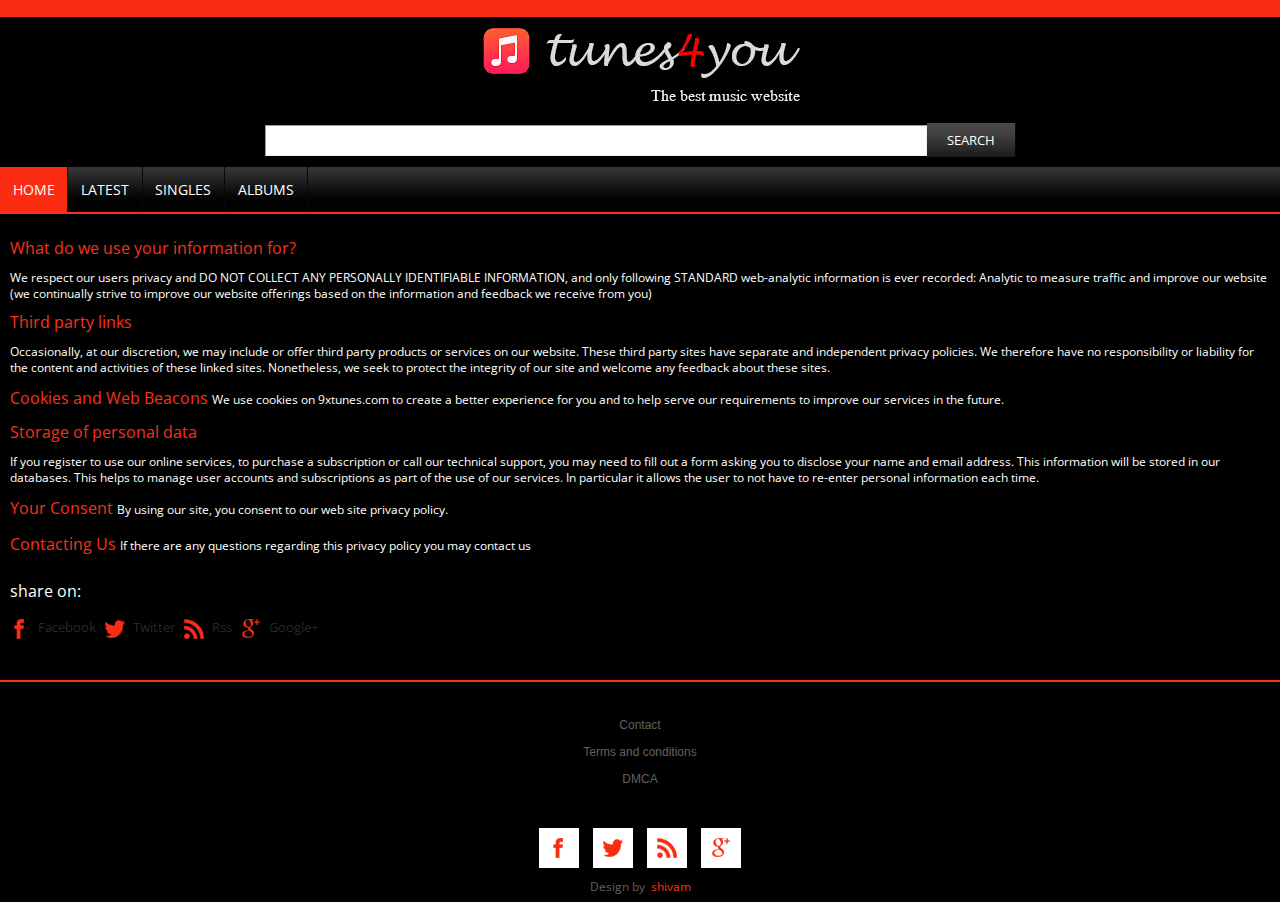
<file: 1/t&c.html>
<!DOCTYPE HTML>
<html>
	<head>
		<title>tunes4you</title>
		<meta name="viewport" content="width=device-width, initial-scale=1, maximum-scale=1">
		<script type="application/x-javascript"> addEventListener("load", function() { setTimeout(hideURLbar, 0); }, false); function hideURLbar(){ window.scrollTo(0,1); } </script>
		</script>
		<link href="css/style.css" rel="stylesheet" type="text/css"  media="all" />
		<link href='http://fonts.googleapis.com/css?family=Open+Sans' rel='stylesheet' type='text/css'>
		<link rel="stylesheet" href="css/responsiveslides.css">
		<script src="http://ajax.googleapis.com/ajax/libs/jquery/1.8.3/jquery.min.js"></script>
		<script src="js/responsiveslides.min.js"></script>
		  <script>
		    // You can also use "$(window).load(function() {"
			    $(function () {
			
			      // Slideshow 1
			      $("#slider1").responsiveSlides({
			        maxwidth: 1600,
			        speed: 600
			      });
			});
		  </script>
	</head>
	<body>
		
		<div class="wrap">
			
			<div class="header">

			<div class="clear"> </div>
			<div class="sub-header">
				<div class="logo">
					<a href="index.html"><img src="images/logo.png" title="logo" /></a>
				</div>
				<div class="sub-header-center">
					<form>
						<input type="text"><input type="submit"  value="search" />
					</form>
				</div>
				<div class="clear"> </div>
			</div>
			<div class="clear"> </div>
			<div class="top-nav">
				<ul>
					<li class="active1"><a href="index.html">Home</a></li>
				
					<li><a href="latestrelease.html">latest</a></li>
					<li><a href="singles.html">Singles</a></li>
					<li><a href="albums.html">Albums</a></li>
					
					
				
					<div class="clear"> </div>
				</ul>
			</div>
			</div>
				<!---End-header-->
				<div class="content">
					<div class="single-page">
						<div class="clear"> </div>
						<div class="product-info">
							<div class="product-image">
								
								<div class="clearfix" id="content" >
								    
									<br/>
								</div>
							</div>
							<div class="product-price-info">
								<div class="product-catrgory-pagenation">
									<ul>
										<li><h3>What do we use your information for?</h3></li><br>
										<li><a>We respect our users privacy and DO NOT COLLECT ANY PERSONALLY IDENTIFIABLE INFORMATION, and only following STANDARD web-analytic information is ever recorded: Analytic to measure traffic and improve our website (we continually strive to improve our website offerings based on the information and feedback we receive from you)</a></li>
										
									</ul>
								</div>
								<div class="product-catrgory-pagenation">
									<ul>
										<li><h3>Third party links</h3></li>
										<li><a>Occasionally, at our discretion, we may include or offer third party products or services on our website. These third party sites have separate and independent privacy policies. We therefore have no responsibility or liability for the content and activities of these linked sites. Nonetheless, we seek to protect the integrity of our site and welcome any feedback about these sites.</a></li>
										
									</ul>
								</div>
								<div class="product-catrgory-pagenation">
									<ul>
										<li><h3>Cookies and Web Beacons</h3></li>
										<li><a>We use cookies on 9xtunes.com to create a better experience for you and to help serve our requirements to improve our services in the future.</a></li>
										
									</ul>
								</div>
								<div class="product-catrgory-pagenation">
									<ul>
										<li><h3>Storage of personal data</h3></li>
										<li><a>If you register to use our online services, to purchase a subscription or call our technical support, you may need to fill out a form asking you to disclose your name and email address. This information will be stored in our databases. This helps to manage user accounts and subscriptions as part of the use of our services. In particular it allows the user to not have to re-enter personal information each time.</a></li>
										
									</ul>
								</div>
							<div class="product-catrgory-pagenation">
									<ul>
										<li><h3>Your Consent</h3></li>
										<li><a>By using our site, you consent to our web site privacy policy.</a></li>
										
									</ul>

								</div>
								<div class="product-catrgory-pagenation">
									<ul>
										<li><h3>Contacting Us</h3></li>
										<li><a>If there are any questions regarding this privacy policy you may contact us</a></li>
										
									</ul>

								</div>
								

								<div class="product-share">
									<h3>share on:</h3>
									<ul>
										<li><a href="#"><img src="images/facebook.png" title="facebook" />Facebook</a></li>
										<li><a href="#"><img src="images/twitter.png" title="Twitter" />Twitter</a></li>
										<li><a href="#"><img src="images/rss.png" title="Rss" />Rss</a></li>
										<li><a href="#"><img src="images/gpluse.png" title="Googlepluse" />Google+</a></li>
									</ul>
								</div>
							</div>
							<div class="clear"> </div>
						</div>
					</div>
			</div>
			<div class="clear"> </div>
		</div>
			<div class="footer">
				<div class="wrap">
				<div class="section group">
				<div class="col_1_of_4 span_1_of_4">
					<h3>INFORMATION</h3>
					<ul>
						
						<li><a href="contact.html">Contact</a></li>
						<li><a href="t&c.html">Terms and conditions</a></li>
						<li><a href="dmca.html">DMCA</a></li>
					</ul>
				</div>
				<div class="col_1_of_4 span_1_of_4 footer-lastgrid">
					<h3>Get in touch</h3>
					<ul>
						<li><a href="#"><img src="images/facebook.png" title="facebook" /></a></li>
						<li><a href="#"><img src="images/twitter.png" title="Twiiter" /></a></li>
						<li><a href="#"><img src="images/rss.png" title="Rss" /></a></li>
						<li><a href="#"><img src="images/gpluse.png" title="Google+" /></a></li>
					</ul>
					<p>Design by <a href="#">shivam</a></p>
				</div>
			</div>
			</div>
		</div>
		<!---End-wrap--->
	</body>
</html>
</file>
<file: stylesheets/stylesheet.css>
* {
  box-sizing: border-box; }

body {
  padding: 0;
  margin: 0;
  font-family: "Open Sans", "Helvetica Neue", Helvetica, Arial, sans-serif;
  font-size: 16px;
  line-height: 1.5;
  color: #606c71; }

a {
  color: #1e6bb8;
  text-decoration: none; }
  a:hover {
    text-decoration: underline; }

.btn {
  display: inline-block;
  margin-bottom: 1rem;
  color: rgba(255, 255, 255, 0.7);
  background-color: rgba(255, 255, 255, 0.08);
  border-color: rgba(255, 255, 255, 0.2);
  border-style: solid;
  border-width: 1px;
  border-radius: 0.3rem;
  transition: color 0.2s, background-color 0.2s, border-color 0.2s; }
  .btn + .btn {
    margin-left: 1rem; }

.btn:hover {
  color: rgba(255, 255, 255, 0.8);
  text-decoration: none;
  background-color: rgba(255, 255, 255, 0.2);
  border-color: rgba(255, 255, 255, 0.3); }

@media screen and (min-width: 64em) {
  .btn {
    padding: 0.75rem 1rem; } }

@media screen and (min-width: 42em) and (max-width: 64em) {
  .btn {
    padding: 0.6rem 0.9rem;
    font-size: 0.9rem; } }

@media screen and (max-width: 42em) {
  .btn {
    display: block;
    width: 100%;
    padding: 0.75rem;
    font-size: 0.9rem; }
    .btn + .btn {
      margin-top: 1rem;
      margin-left: 0; } }

.page-header {
  color: #fff;
  text-align: center;
  background-color: #159957;
  background-image: linear-gradient(120deg, #155799, #159957); }

@media screen and (min-width: 64em) {
  .page-header {
    padding: 5rem 6rem; } }

@media screen and (min-width: 42em) and (max-width: 64em) {
  .page-header {
    padding: 3rem 4rem; } }

@media screen and (max-width: 42em) {
  .page-header {
    padding: 2rem 1rem; } }

.project-name {
  margin-top: 0;
  margin-bottom: 0.1rem; }

@media screen and (min-width: 64em) {
  .project-name {
    font-size: 3.25rem; } }

@media screen and (min-width: 42em) and (max-width: 64em) {
  .project-name {
    font-size: 2.25rem; } }

@media screen and (max-width: 42em) {
  .project-name {
    font-size: 1.75rem; } }

.project-tagline {
  margin-bottom: 2rem;
  font-weight: normal;
  opacity: 0.7; }

@media screen and (min-width: 64em) {
  .project-tagline {
    font-size: 1.25rem; } }

@media screen and (min-width: 42em) and (max-width: 64em) {
  .project-tagline {
    font-size: 1.15rem; } }

@media screen and (max-width: 42em) {
  .project-tagline {
    font-size: 1rem; } }

.main-content :first-child {
  margin-top: 0; }
.main-content img {
  max-width: 100%; }
.main-content h1, .main-content h2, .main-content h3, .main-content h4, .main-content h5, .main-content h6 {
  margin-top: 2rem;
  margin-bottom: 1rem;
  font-weight: normal;
  color: #159957; }
.main-content p {
  margin-bottom: 1em; }
.main-content code {
  padding: 2px 4px;
  font-family: Consolas, "Liberation Mono", Menlo, Courier, monospace;
  font-size: 0.9rem;
  color: #383e41;
  background-color: #f3f6fa;
  border-radius: 0.3rem; }
.main-content pre {
  padding: 0.8rem;
  margin-top: 0;
  margin-bottom: 1rem;
  font: 1rem Consolas, "Liberation Mono", Menlo, Courier, monospace;
  color: #567482;
  word-wrap: normal;
  background-color: #f3f6fa;
  border: solid 1px #dce6f0;
  border-radius: 0.3rem; }
  .main-content pre > code {
    padding: 0;
    margin: 0;
    font-size: 0.9rem;
    color: #567482;
    word-break: normal;
    white-space: pre;
    background: transparent;
    border: 0; }
.main-content .highlight {
  margin-bottom: 1rem; }
  .main-content .highlight pre {
    margin-bottom: 0;
    word-break: normal; }
.main-content .highlight pre, .main-content pre {
  padding: 0.8rem;
  overflow: auto;
  font-size: 0.9rem;
  line-height: 1.45;
  border-radius: 0.3rem; }
.main-content pre code, .main-content pre tt {
  display: inline;
  max-width: initial;
  padding: 0;
  margin: 0;
  overflow: initial;
  line-height: inherit;
  word-wrap: normal;
  background-color: transparent;
  border: 0; }
  .main-content pre code:before, .main-content pre code:after, .main-content pre tt:before, .main-content pre tt:after {
    content: normal; }
.main-content ul, .main-content ol {
  margin-top: 0; }
.main-content blockquote {
  padding: 0 1rem;
  margin-left: 0;
  color: #819198;
  border-left: 0.3rem solid #dce6f0; }
  .main-content blockquote > :first-child {
    margin-top: 0; }
  .main-content blockquote > :last-child {
    margin-bottom: 0; }
.main-content table {
  display: block;
  width: 100%;
  overflow: auto;
  word-break: normal;
  word-break: keep-all; }
  .main-content table th {
    font-weight: bold; }
  .main-content table th, .main-content table td {
    padding: 0.5rem 1rem;
    border: 1px solid #e9ebec; }
.main-content dl {
  padding: 0; }
  .main-content dl dt {
    padding: 0;
    margin-top: 1rem;
    font-size: 1rem;
    font-weight: bold; }
  .main-content dl dd {
    padding: 0;
    margin-bottom: 1rem; }
.main-content hr {
  height: 2px;
  padding: 0;
  margin: 1rem 0;
  background-color: #eff0f1;
  border: 0; }

@media screen and (min-width: 64em) {
  .main-content {
    max-width: 64rem;
    padding: 2rem 6rem;
    margin: 0 auto;
    font-size: 1.1rem; } }

@media screen and (min-width: 42em) and (max-width: 64em) {
  .main-content {
    padding: 2rem 4rem;
    font-size: 1.1rem; } }

@media screen and (max-width: 42em) {
  .main-content {
    padding: 2rem 1rem;
    font-size: 1rem; } }

.site-footer {
  padding-top: 2rem;
  margin-top: 2rem;
  border-top: solid 1px #eff0f1; }

.site-footer-owner {
  display: block;
  font-weight: bold; }

.site-footer-credits {
  color: #819198; }

@media screen and (min-width: 64em) {
  .site-footer {
    font-size: 1rem; } }

@media screen and (min-width: 42em) and (max-width: 64em) {
  .site-footer {
    font-size: 1rem; } }

@media screen and (max-width: 42em) {
  .site-footer {
    font-size: 0.9rem; } }
</file>
<file: stylesheets/github-light.css>
/*
The MIT License (MIT)

Copyright (c) 2016 GitHub, Inc.

Permission is hereby granted, free of charge, to any person obtaining a copy
of this software and associated documentation files (the "Software"), to deal
in the Software without restriction, including without limitation the rights
to use, copy, modify, merge, publish, distribute, sublicense, and/or sell
copies of the Software, and to permit persons to whom the Software is
furnished to do so, subject to the following conditions:

The above copyright notice and this permission notice shall be included in all
copies or substantial portions of the Software.

THE SOFTWARE IS PROVIDED "AS IS", WITHOUT WARRANTY OF ANY KIND, EXPRESS OR
IMPLIED, INCLUDING BUT NOT LIMITED TO THE WARRANTIES OF MERCHANTABILITY,
FITNESS FOR A PARTICULAR PURPOSE AND NONINFRINGEMENT. IN NO EVENT SHALL THE
AUTHORS OR COPYRIGHT HOLDERS BE LIABLE FOR ANY CLAIM, DAMAGES OR OTHER
LIABILITY, WHETHER IN AN ACTION OF CONTRACT, TORT OR OTHERWISE, ARISING FROM,
OUT OF OR IN CONNECTION WITH THE SOFTWARE OR THE USE OR OTHER DEALINGS IN THE
SOFTWARE.

*/

.pl-c /* comment */ {
  color: #969896;
}

.pl-c1 /* constant, variable.other.constant, support, meta.property-name, support.constant, support.variable, meta.module-reference, markup.raw, meta.diff.header */,
.pl-s .pl-v /* string variable */ {
  color: #0086b3;
}

.pl-e /* entity */,
.pl-en /* entity.name */ {
  color: #795da3;
}

.pl-smi /* variable.parameter.function, storage.modifier.package, storage.modifier.import, storage.type.java, variable.other */,
.pl-s .pl-s1 /* string source */ {
  color: #333;
}

.pl-ent /* entity.name.tag */ {
  color: #63a35c;
}

.pl-k /* keyword, storage, storage.type */ {
  color: #a71d5d;
}

.pl-s /* string */,
.pl-pds /* punctuation.definition.string, string.regexp.character-class */,
.pl-s .pl-pse .pl-s1 /* string punctuation.section.embedded source */,
.pl-sr /* string.regexp */,
.pl-sr .pl-cce /* string.regexp constant.character.escape */,
.pl-sr .pl-sre /* string.regexp source.ruby.embedded */,
.pl-sr .pl-sra /* string.regexp string.regexp.arbitrary-repitition */ {
  color: #183691;
}

.pl-v /* variable */ {
  color: #ed6a43;
}

.pl-id /* invalid.deprecated */ {
  color: #b52a1d;
}

.pl-ii /* invalid.illegal */ {
  color: #f8f8f8;
  background-color: #b52a1d;
}

.pl-sr .pl-cce /* string.regexp constant.character.escape */ {
  font-weight: bold;
  color: #63a35c;
}

.pl-ml /* markup.list */ {
  color: #693a17;
}

.pl-mh /* markup.heading */,
.pl-mh .pl-en /* markup.heading entity.name */,
.pl-ms /* meta.separator */ {
  font-weight: bold;
  color: #1d3e81;
}

.pl-mq /* markup.quote */ {
  color: #008080;
}

.pl-mi /* markup.italic */ {
  font-style: italic;
  color: #333;
}

.pl-mb /* markup.bold */ {
  font-weight: bold;
  color: #333;
}

.pl-md /* markup.deleted, meta.diff.header.from-file */ {
  color: #bd2c00;
  background-color: #ffecec;
}

.pl-mi1 /* markup.inserted, meta.diff.header.to-file */ {
  color: #55a532;
  background-color: #eaffea;
}

.pl-mdr /* meta.diff.range */ {
  font-weight: bold;
  color: #795da3;
}

.pl-mo /* meta.output */ {
  color: #1d3e81;
}
</file>
<file: 1/css/responsiveslides.css>
/*! http://responsiveslides.com v1.53 by @viljamis */

.rslides {
  position: relative;
  list-style: none;
  overflow: hidden;
  padding: 0;
  margin: 0;
  }

.rslides li {
  -webkit-backface-visibility: hidden;
  position: absolute;
  display: none;
  width: 100%;
  left: 0;
  top: 0;
  }

.rslides li:first-child {
  position: relative;
  display: block;
  float: left;
  }

.rslides img {
 	display: block;
	height: auto;
	float: left;
	border: 0;
	width: 100%;
  }
</file>
<file: 1/css/style.css>
/* reset */
html,body,div,span,applet,object,iframe,h1,h2,h3,h4,h5,h6,p,blockquote,pre,a,abbr,acronym,address,big,cite,code,del,dfn,em,img,ins,kbd,q,s,samp,small,strike,strong,sub,sup,tt,var,b,u,i,dl,dt,dd,ol,nav ul,nav li,fieldset,form,label,legend,table,caption,tbody,tfoot,thead,tr,th,td,article,aside,canvas,details,embed,figure,figcaption,footer,header,hgroup,menu,nav,output,ruby,section,summary,time,mark,audio,video{margin:0;padding:0;border:0;font-size:100%;font:inherit;vertical-align:baseline;}
article, aside, details, figcaption, figure,footer, header, hgroup, menu, nav, section {display: block;}
ol,ul{list-style:none;margin:0px;padding:0px;}
blockquote,q{quotes:none;}
blockquote:before,blockquote:after,q:before,q:after{content:'';content:none;}
table{border-collapse:collapse;border-spacing:0;}
/* start editing from here */
a{text-decoration:none;}
.txt-rt{text-align:right;}/* text align right */
.txt-lt{text-align:left;}/* text align left */
.txt-center{text-align:center;}/* text align center */
.float-rt{float:right;}/* float right */
.float-lt{float:left;}/* float left */
.clear{clear:both;}/* clear float */
.pos-relative{position:relative;}/* Position Relative */
.pos-absolute{position:absolute;}/* Position Absolute */
.vertical-base{	vertical-align:baseline;}/* vertical align baseline */
.vertical-top{	vertical-align:top;}/* vertical align top */
nav.vertical ul li{	display:block;}/* vertical menu */
nav.horizontal ul li{	display: inline-block;}/* horizontal menu */
img{max-width:100%;}
/*end reset*/
/*---start-wrap----*/
body{
	background: url(../images/body-bg.png) repeat-x, url(../images/bg.png) #F8F8F8;
}
.wrap{background-color: #000000;
}
.top-header-left{
	float:left;
	margin-top: 15px;
}
.top-header-left ul li{
	display:inline-block;
}
.top-header-right{
	float:right;
	margin-top: 10px;
}
.top-header-right ul li{
	display:inline-block;
}
.top-header-left ul li a,.top-header-right ul li a{
	font-family: 'Open Sans', sans-serif;
	font-size:0.75em;
	color:#fff;
	text-transform: uppercase;
}
.top-header-left ul li a{
	padding: 8px 12px;
	-webkit-transition: all 0.3s ease;
	-moz-transition: all 0.3s ease;
	-o-transition: all 0.3s ease;
	transition: all 0.3s ease;
}
.top-header-left ul li.active> a, .top-header-left ul li> a:hover {
	background:url(../images/active.gif);
}
/*----sub-header-----*/
.sub-header {
	margin: 17px 0 10px;
}
.logo{
	text-align: center;
}
.sub-header-center{
	text-align: center;
	margin: 0.5em 0 0 0;
}
.sub-header-center input[type="text"]{
	width: 50%;
	padding: 7px 10px;
	border: 1px inset #eee;
	outline: none;
}
.sub-header-center input[type="submit"]{
	background: url(../images/top-nav.png) repeat-x;
	border-bottom: 1px solid rgb(37, 37, 37);
	padding: 8px 20px;
	border:none;
	color: #fff;
	border-right: 1px solid rgba(9, 8, 8, 1);
	font-family: 'Open Sans', sans-serif;
	font-weight: normal;
	text-transform: uppercase;
	transition: 0.5s ease;
	-o-transition: 0.5s ease;
	-webkit-transition: 0.5s ease;
	cursor:pointer;
	outline: none;
}
.sub-header-center input[type="submit"]:hover{
	color:#FC3019;
}
.sub-header-right{
	text-align: center;
	margin-top: 0.5em;
}
.sub-header-right ul{
	margin-bottom:10px;
}
.sub-header-right ul li a img{
	vertical-align:middle;
	margin-left: 3px;
}
.sub-header-right ul li{
	display:inline-block;
}
.sub-header-right ul li a{
	font-family: 'Open Sans', sans-serif;
	font-size:0.75em;
	color:#fff;
	text-transform: uppercase;
	padding:0px 10px;
}
.sub-header-right ul li a:hover{
	color:#FC3019;
}
.sub-header-right form{
	margin-top:1em;
}
.top-header-right select{
	border:0;
	cursor:pointer;
	outline:none;
	padding:5px;
	font-family: 'Open Sans', sans-serif;
	background:#292828;
	color:#FFF;
}
.sub-header-right input[type="text"]{
	width: 417px;
	margin: 0;
	padding: 10px;
	height: 12px;
	float: left;
	background: url(../images/search.png) left top no-repeat;
	border: none;
	outline: none;
}
.sub-header-right input[type="submit"]{
	height: 31px;
	padding: 0px 14px 0 13px;
	display: block;
	float: left;
	background: url(../images/button.gif) left top repeat-x;
	color: #fff;
	text-decoration: none;
	text-align: center;
	font: bold 12px/30px Arial, Helvetica, sans-serif;
	text-transform: uppercase;
	border: none;
	cursor:pointer;
}
.sub-header-right input[type="submit"]:hover{
	background-position: left bottom;
	text-decoration: none !important;
	-moz-transition: background 0.2s ease;
	-o-transition: background 0.2s ease;
	-webkit-transition: background 0.2s ease;
}
/*----top-nav----*/
.top-nav ul li{
	display:inline-block;
	float:left;
}
.top-nav{
	background: url(../images/head1.png) repeat-x;
	border-bottom: 1px solid rgb(37, 37, 37);
	border-bottom: 2px solid #FC3019
}
.top-nav ul li a{
	display: block;
	padding: 14.6px 12.7px;
	font: bold 14px/16px "Arial";
	color: #fff;
	border-right: 1px solid rgba(9, 8, 8, 1);
	font-family: 'Open Sans', sans-serif;
	font-weight: normal;
	text-transform: uppercase;
	transition: 0.5s ease;
	-o-transition: 0.5s ease;
	-webkit-transition: 0.5s ease;
}
.top-nav li.active1> a, .top-nav li> a:hover {
	background:url(../images/top-nav1.png);
}
/*-----.image-slider----*/
.image-slider {
	box-shadow: 0 10px 10px -10px #555;
}
.button1{
	padding: 10px 20px;
	display: block;
	background: url(../images/head1.png)repeat-x;
	border: none;
	font: bold 12px "Arial"!important;
	color: #fff;
	text-align: center;
	cursor: pointer;
	-moz-transition: background 0.5s ease;
	-o-transition: background 0.5s ease;
	-webkit-transition: background 0.5s ease;
	margin: 1em 0;
	margin-right: 3px;
	border-radius: 3em;
}
.button1:hover{
	background: url(../images/head1h.png)repeat-x;
}
/*---products----*/
.products-box {
	padding: 0 0em 1em 0em;
}
.products h5{
	display: block;
	padding: 14px 10px;
	font: bold 18px/16px "Arial";
	color: #FFF;
	font-family: 'Open Sans', sans-serif;
	font-weight: normal;
	text-transform: uppercase;
	background: url(../images/head1.png) repeat-x;
	border-bottom: 2px solid #FC3019;
	margin-bottom: 0.5em;
}
.content {
	padding: 0px 10px;
}
.products h5 span{
	color:#FC3019;
}
.products-secondbox h4 span{
	color:#FC3019;
	text-decoration:line-through;
	padding-right:5px;
}
/*  GRID OF Five   ============================================================================= */
.section {
	clear: both;
	padding: 0px;
	margin: 0px;
}
.group:before,
.group:after {
    content:"";
    display:table;
}
.group:after {
    clear:both;
}
.group {
    zoom:1;
}
.grid_1_of_5{
	display: block;
	float:left;
	margin:0px 0.5em 0.5em 0;
}
.last-grid{
	margin-right:0px;
}
.grid_1_of_5:first-child {
	 margin-left: 0;
} 
.images_1_of_5 {
	width: 48%;
	background: #161616;
	text-align: center;
	border: 1px solid rgba(238, 238, 238, 0.13);
}
.images_1_of_5 label{
	color:#FC3019;
	text-decoration:line-through;
}
.images_1_of_5  img{
	max-width:100%;
	display:block;
	margin: 0 auto;
}
.images_1_of_5  h3{
	display: block;
	padding: 0.5em 0 0.2em 0;
	font-family: 'Open Sans', sans-serif;
	font-size:0.875em;
	color: #FFF;
	border-right: 1px solid rgba(151, 151, 151, 0.11);
	text-transform: uppercase;
}
.images_1_of_5  p {
	font-size:0.8125em;
	color: #989898;
	line-height: 1.6em;
	font-family : verdana, arial, helvetica, helve, sans-serif; 	
}
.images_1_of_5 h4{
	font-size: 0.8125em;
	color: #555;
	line-height: 1.6em;
	font-family: verdana, arial, helvetica, helve, sans-serif;
	padding: 7px 0px;
}
.images_1_of_5:hover{
	border: 1px solid #FC3019;
}
.images_1_of_5 .button{
	margin-top:.3em;
	line-height:1.9em;
}
.images_1_of_5 .button a{
		padding: 8px 10px;
		display: block;
		background: url(../images/head1.png) repeat-x;
		border: none;
		font: bold 12px "Arial"!important;
		color: #fff;
		text-align: center;
		cursor: pointer;
		-moz-transition: background 0.5s ease;
		-o-transition: background 0.5s ease;
		-webkit-transition: background 0.5s ease;
}
.images_1_of_5 .button a:hover{
	background: url(../images/head1h.png)repeat-x;
	text-decoration: none !important;
	-moz-transition: background 0.2s ease;
	-o-transition: background 0.2s ease;
	-webkit-transition: background 0.2s ease;
}
/*---footer----*/
.footer {
	background: #292828;
	border-top:2px solid #FC3019;
}
.footer-lastgrid ul li{
	display:inline-block;
}
.footer-lastgrid ul{
	padding-top:5px;
}
.footer-lastgrid ul li a{
	padding:0 5px;
}
.span_1_of_4 ul li a{
	color: #63615f;
	font: 12px/27px Arial, Helvetica, sans-serif;
	-moz-transition: background 0.5s ease;
	-o-transition: background 0.5s ease;
	-webkit-transition: background 0.5s ease;
}
.span_1_of_4 ul li a:hover{
	color:#FC3019;
}
/*  GRID OF FOUR   ============================================================================= */
.section {
	clear: both;
	padding: 0px;
	margin: 0px;
}
.group:before,
.group:after {
    content:"";
    display:table;
}
.group:after {
    clear:both;
}
.group {
    zoom:1;
}
.col_1_of_4{
}
	
.span_1_of_4 {
	text-align: center;
}
.span_1_of_4  h3{
	display: block;
	padding: 10px 0px 4px 0px;
	font: bold 18px/16px "Arial";
	color: #000;
	font-family: 'Open Sans', sans-serif;
	font-weight: normal;
	text-transform: uppercase;
}
.span_1_of_4  p {
	font-size:0.8125em;
	padding: 0 0 0.5em 0;
	color: #333;
	line-height: 1.5em;
	font-family :verdana, arial, helvetica, helve, sans-serif; 	 
}

/*----copy-right-----*/
.footer-lastgrid p{
	color: #63615f;
	font-family: 'Open Sans', sans-serif;
	font-size:0.75em;
}
.footer-lastgrid p a{
	font-family: 'Open Sans', sans-serif;
	padding-left:3px;
	color:#FC3019;
	-moz-transition: background 0.5s ease;
	-o-transition: background 0.5s ease;
	-webkit-transition: background 0.5s ease;
}
.footer-lastgrid p a:hover{
	color:#000;
}
.footer-lastgrid li a img{
	background:#fff;
	padding:10px;
}
/*----Cartires----*/
.car-tires-top-pagnation{
	background:#F8F8F8;
	padding: 5px 12px;
	margin-bottom:15px;
}
.car-tires-top-pagnation ul li{
	display:inline-block;
}
.car-tires-top-pagnation ul li a,.car-tires-top-pagnation ul li span{
	display: block;
	padding: 3px 0px;
	font: bold 12px/0px Arial, Helvetica, sans-serif;
	color: #000;
	border-right: 1px solid rgba(151, 151, 151, 0.11);
	text-transform: uppercase;
	font-weight: bold;
}
.car-tires-top-pagnation ul li span{
	color:#ddd;
	font-weight:normal;
}
.cartire-grid {
	border: 1px solid #222;
	padding: 10px 16px 0px 16px;
	margin-top: 21px;
	background: #161616;
}
.Cartires{
	padding-bottom: 1em;
}
.Cartires h5{
	display: block;
	padding: 14px 10px;
	font: bold 18px/16px "Arial";
	color: #FFF;
	font-family: 'Open Sans', sans-serif;
	font-weight: normal;
	text-transform: uppercase;
	background: url(../images/head1.png) repeat-x;
	border-bottom: 2px solid #FC3019;
	margin-bottom: 0.5em;
}
.Cartires h5 span{
	color: #FC3019;
}
.cartire-grid-img{
}
.cartire-grid-info{
}
.cartire-grid-info ul li,.cartire-grid-info h3{
	display: block;
	padding: 3px 0px;
	font: bold 12px/30px Arial, Helvetica, sans-serif;
	color:#FC3019;
	text-transform: uppercase;
	font-weight: bold;
}
.cartire-grid-info h3{
	color:#FFF;
}
.cartire-grid-info p{
	font-size: 0.8125em;
	color: #989898;
	line-height: 1.6em;
	font-family: verdana, arial, helvetica, helve, sans-serif;
}
.cartire-grid-info ul li span{
	color:#FFF;
	padding-right:10px;
}
.cartire-grid-cartinfo{
}
.cartire-grid-cartinfo h4{
	display: block;
	padding: 3px 0px;
	font: bold 12px/30px Arial, Helvetica, sans-serif;
	color: #FFF;
	text-transform: uppercase;
	font-weight: bold;
}
.cartire-grid-cartinfo span{
	font-size: 0.8125em;
	color: #FFF;
	line-height: 1.6em;
	font-family: verdana, arial, helvetica, helve, sans-serif;
	padding: 7px 0px;
}
.cartire-grid-cartinfo  ul li{
	display:inline-block;
}
.cartire-grid-cartinfo a{
	padding: 8px 10px;
	display: inline-block;
	background: url(../images/head1.png)repeat-x;
	border: none;
	font: bold 12px "Arial"!important;
	color: #fff;
	text-align: center;
	cursor: pointer;
	-moz-transition: background 0.5s ease;
	-o-transition: background 0.5s ease;
	-webkit-transition: background 0.5s ease;
	margin-bottom: 10px;
}
.cartire-grid-cartinfo a:hover{
	background: url(../images/head1h.png)repeat-x;
	text-decoration: none !important;
	-moz-transition: background 0.2s ease;
	-o-transition: background 0.2s ease;
	-webkit-transition: background 0.2s ease;
}
.cartire-grid-cartinfo ul{
	margin:7px 0px;
}
.cartire-grid-cartinfo ul li p{
	font-size: 0.8125em;
	color: #989898;
	line-height: 1.6em;
	font-family: verdana, arial, helvetica, helve, sans-serif;
}
/*----contact-----*/
.contact{
	background: #161616;
	padding:1em;
}
/*  Contact Form  ============================================================================= */
.section {
	clear: both;
	padding: 0px;
	margin: 0px;
}
.group:before,
.group:after {
    content:"";
    display:table;
}
.group:after {
    clear:both;
}
.group {
    zoom:1;
}
.col{
	display: block;
}
.span_2_of_3  h3,
.span_1_of_3  h3 {
	display: block;
	padding: 0px 0px 12px 0px;
	font: bold 18px/16px "Arial";
	color: #FFF;
	font-family: 'Open Sans', sans-serif;
	font-weight: normal;
	text-transform: uppercase;
}
.contact-form{
	position:relative;
}
.contact-form div{
}
.contact-form span{
	display:block;
	font-size:0.8125em;
	color: #333;
	padding-bottom:5px;
	font-family :verdana, arial, helvetica, helve, sans-serif;
}
.contact-form input[type="text"],.contact-form textarea{
		    padding:8px;
			display:block;
			width:96%;
			background:#fcfcfc;
			border: none;
			outline:none;
			color:#989898;
			font-size:0.9em;
			font-family:Arial, Helvetica, sans-serif;
			box-shadow: inset 0px 0px 3px #999;
			-webkit-box-shadow: inset 0px 0px 3px #999;
			-moz-box-shadow: inset 0px 0px 3px #999;
			-o-box-shadow: inset 0px 0px 3px #999;
			-webkit-appearance:none;
}
.contact-form textarea{
		resize:none;
		height:120px;		
}
.contact-form input[type="submit"]{
	padding: 10px 20px;
	display: block;
	background: url(../images/head1.png)repeat-x;
	border: none;
	font: bold 12px "Arial"!important;
	color: #fff;
	text-align: center;
	cursor: pointer;
	-moz-transition: background 0.5s ease;
	-o-transition: background 0.5s ease;
	-webkit-transition: background 0.5s ease;
	margin-bottom: 1em;
	margin-right: 3px;
	border-radius: 3em;ckground 0.5s ease;
	cursor:pointer;
	border:none;
}
.contact-form input[type="submit"]:hover{
	background: url(../images/head1h.png)repeat-x;
	text-decoration: none !important;
	-moz-transition: background 0.2s ease;
	-o-transition: background 0.2s ease;
	-webkit-transition: background 0.2s ease;
}
.contact-form input[type="submit"]:active{
	background-position: left bottom;
	text-decoration: none !important;
	-moz-transition: background 0.2s ease;
	-o-transition: background 0.2s ease;
	-webkit-transition: background 0.2s ease;
}
.company_address{
	padding-top:26px;
}
.company_address p{
	font-size: 0.8125em;
	color: #989898;
	line-height: 1.6em;
	font-family: verdana, arial, helvetica, helve, sans-serif;
}
.company_address p span{
	text-decoration:underline;
	color:#FC3019;
	cursor:pointer;
}
.map{
	border:1px solid #C7C7C7;
	margin-bottom:15px;
}

/*----single-page-----*/
.single-page{
	padding-bottom:1em;
}
.single-top-pagination{
	background: #F8F8F8;
	padding: 5px 12px;
	margin-bottom: 15px;
}
.single-top-pagination ul li{
	display:inline-block;
}
.single-top-pagination ul li a{
	display: block;
	padding: 3px 0px;
	font: bold 12px/0px Arial, Helvetica, sans-serif;
	color: #000;
	border-right: 1px solid rgba(151, 151, 151, 0.11);
	text-transform: uppercase;
	font-weight: bold;
}
.single-top-pagination ul li span{
	display: block;
	padding: 3px 0px;
	font:12px/0px Arial, Helvetica, sans-serif;
	color: #ddd;
	font-weight: normal;
	border-right: 1px solid rgba(151, 151, 151, 0.11);
	text-transform: uppercase;
}

/*----zoomer----*/
.clearfix:after{clear:both;content:".";display:block;font-size:0;height:0;line-height:0;visibility:hidden;}
		.clearfix{display:block;zoom:1}
		
		
		ul#thumblist{display:block;}
		ul#thumblist li{float:left;margin-right:2px;list-style:none;width: 30.8%;}
		ul#thumblist li a{display:block;border:1px solid #CCC;}
		ul#thumblist li a.zoomThumbActive{
		    border:1px solid red;
		}
		
		.jqzoom{
		
			text-decoration:none;
			float:left;
		}
/*----product-catrgory-pagenation----*/
.product-catrgory-pagenation ul li{
	display:inline-block;
}
.product-catrgory-pagenation ul li h3{
	display: block;
	padding: 4px 0px;
	font: bold 16px/16px "Arial";
	color:#FC3019;
	font-family: 'Open Sans', sans-serif;
	font-weight: normal;
	padding: 0px 0px 10px 0px;
}
.product-catrgory-pagenation ul li.active3> a{
	display: block;
	padding: 4px 0px;
	font: bold 12px/16px "Arial";
	color: #292828;
	font-family: 'Open Sans', sans-serif;
	font-weight: normal;
	text-decoration:underline;
}
.product-catrgory-pagenation ul li a{
	display: block;
	padding: 4px 0px;
	font: bold 12px/16px "Arial";
	color: #ffffff;
	font-family: 'Open Sans', sans-serif;
	font-weight: normal;
}


.product-price-info{
}
.product-catrgory-pagenation {
	margin-top: 0.5em;
}

.product-share ul li{
	display:inline-block;
}
.product-share ul li img{
	vertical-align:middle;
	padding-right: 8px;
}
.product-share h3{
	display: block;
	padding: 4px 0px;
	font: bold 16px/16px "Arial";
	color: #FFF;
	font-family: 'Open Sans', sans-serif;
	font-weight: normal;
	padding: 0px 0px 10px 0px;
	margin-bottom: 10px;
}
.product-share ul li a{
	float: left;
	display: block;
	padding: 4px 0px;
	font: bold 13px/16px "Arial";
	color:#292828;
	font-family: 'Open Sans', sans-serif;
	font-weight: normal;
	padding:0px 5px 0 0;	
}
.product-share {
	padding: 21px 0px;
}
</file>
